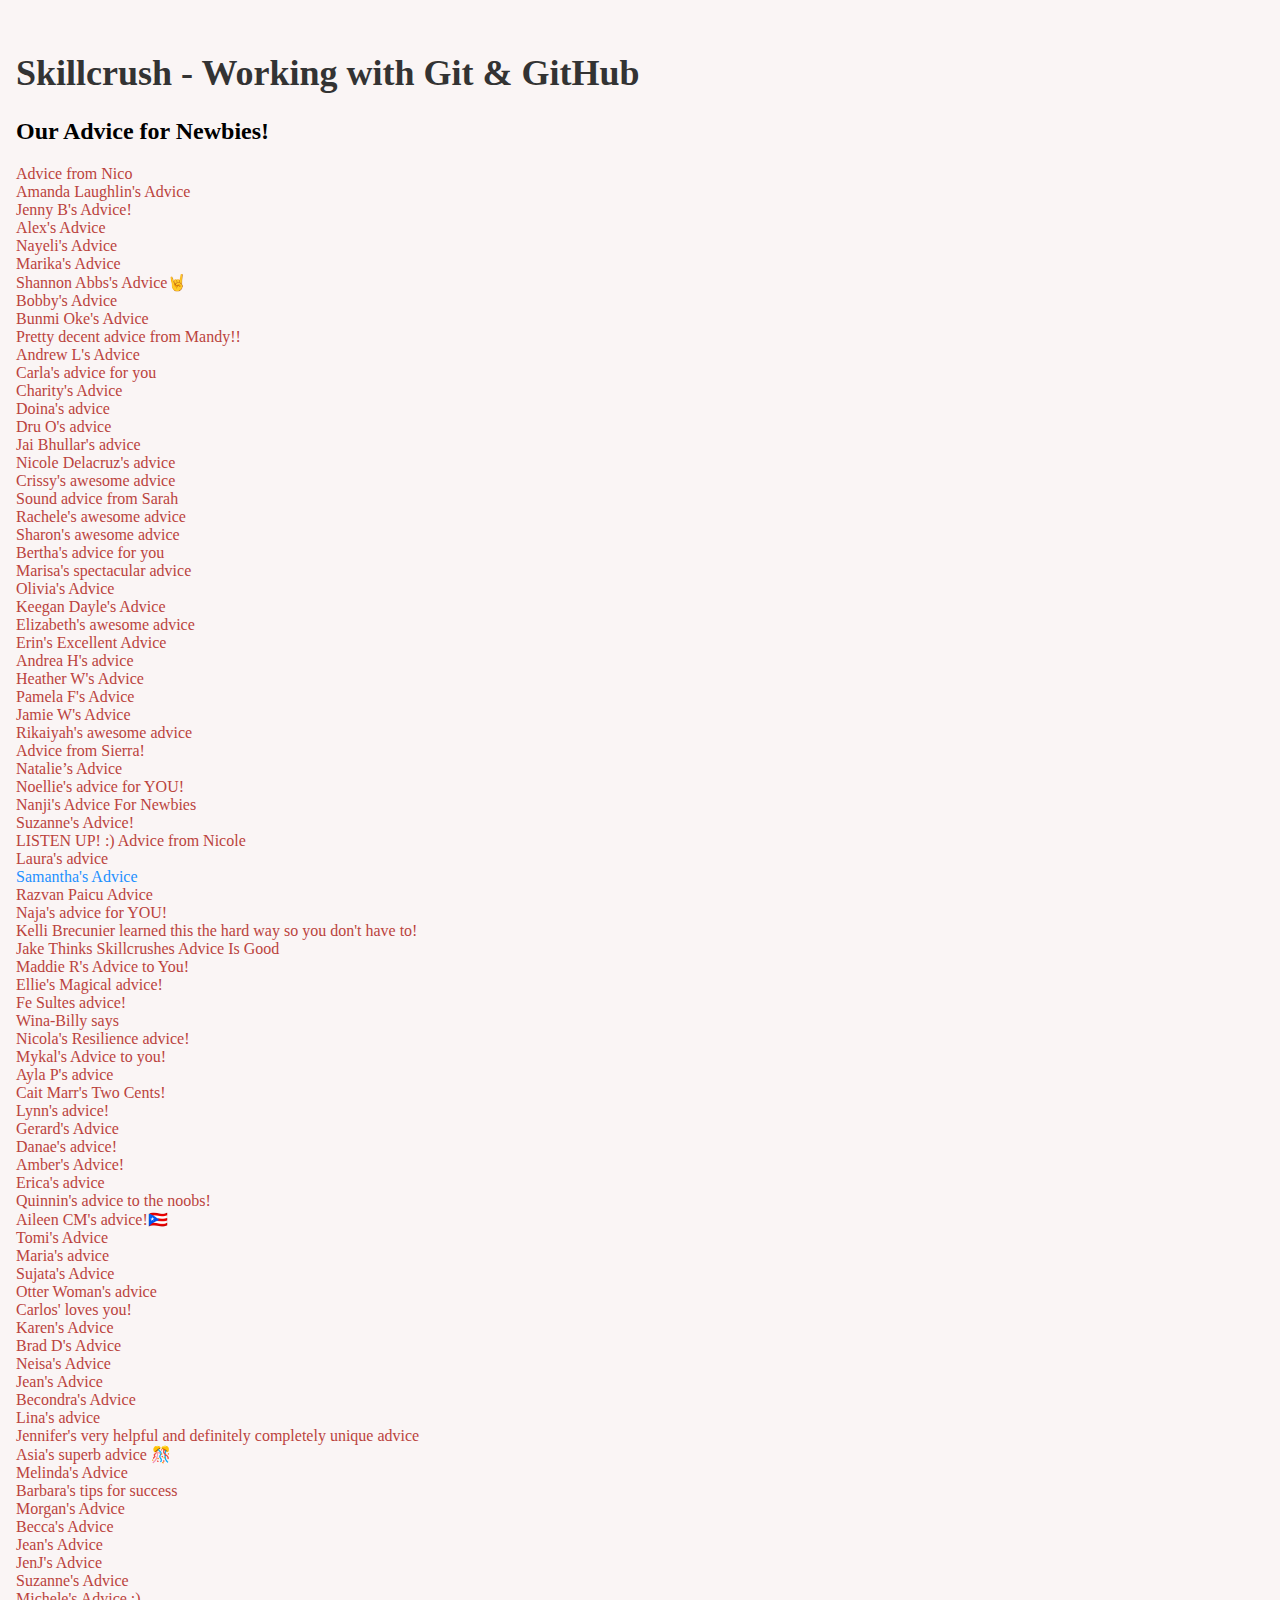
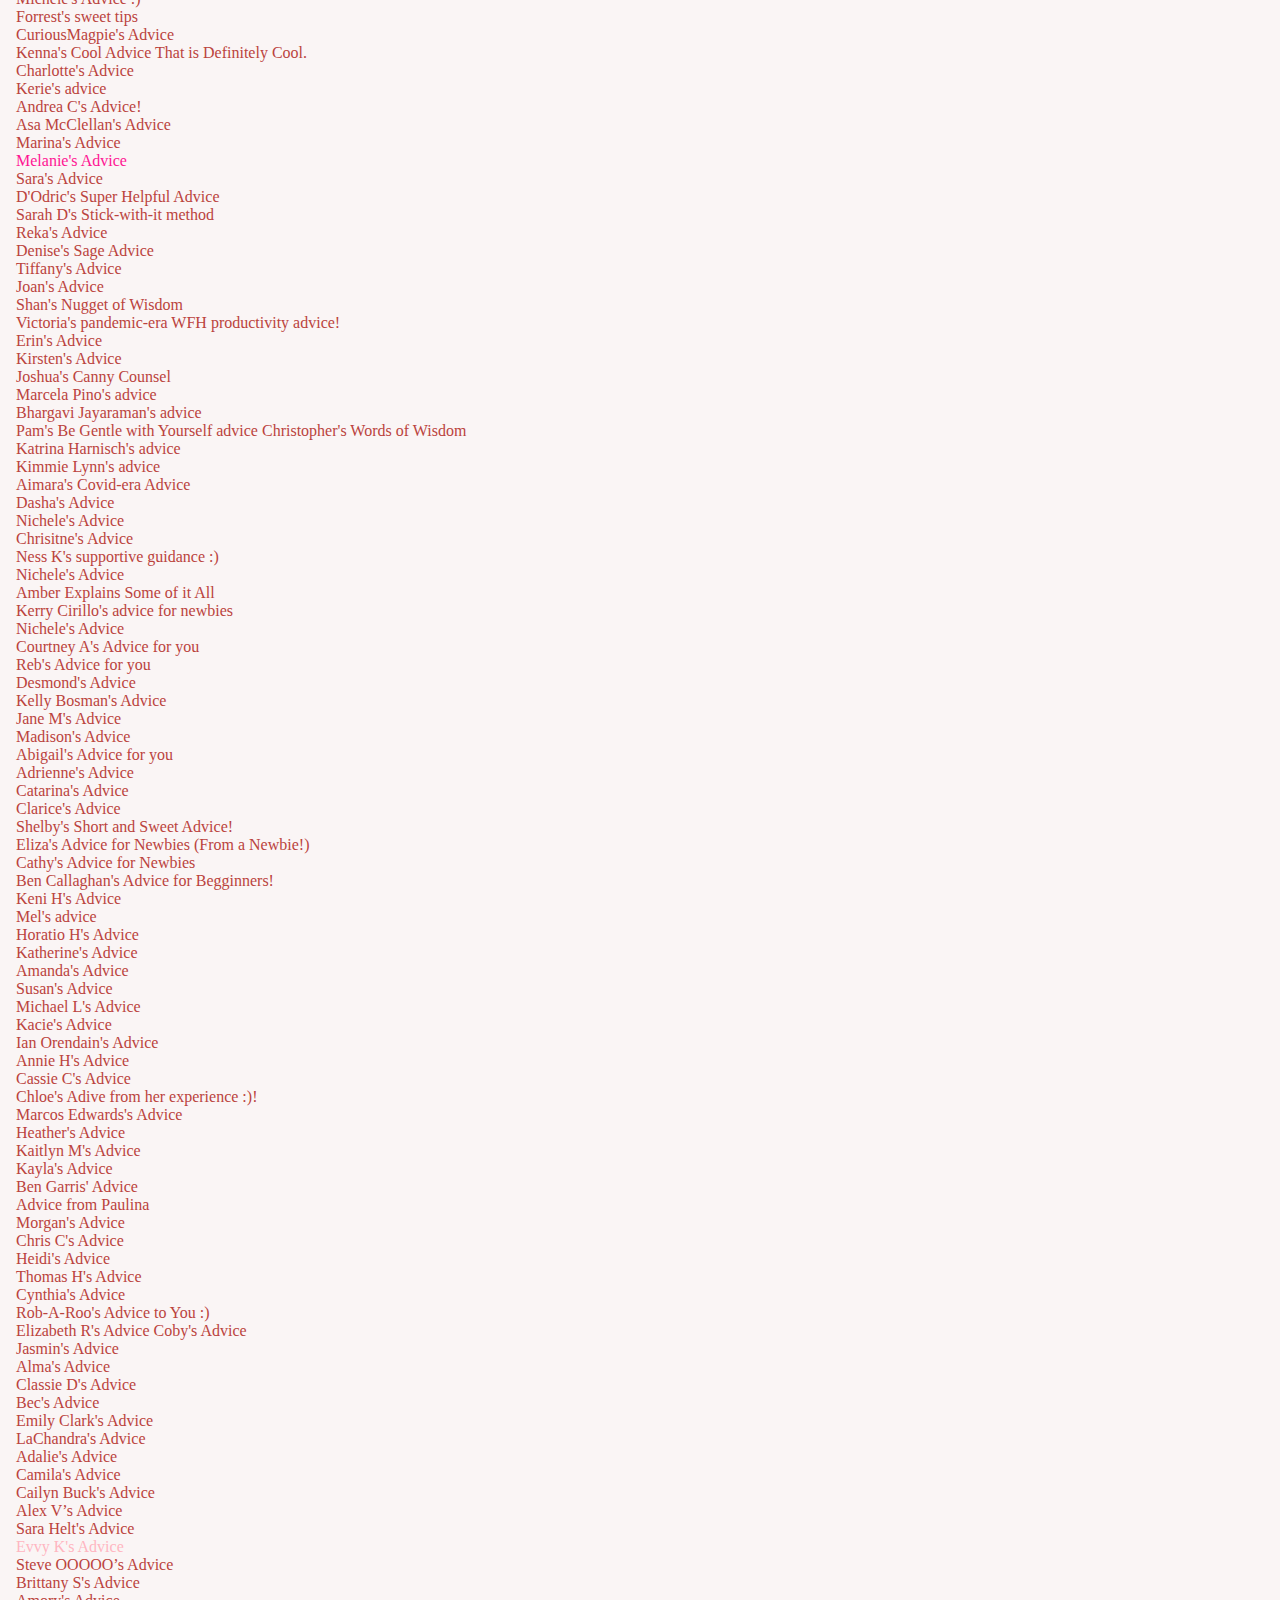
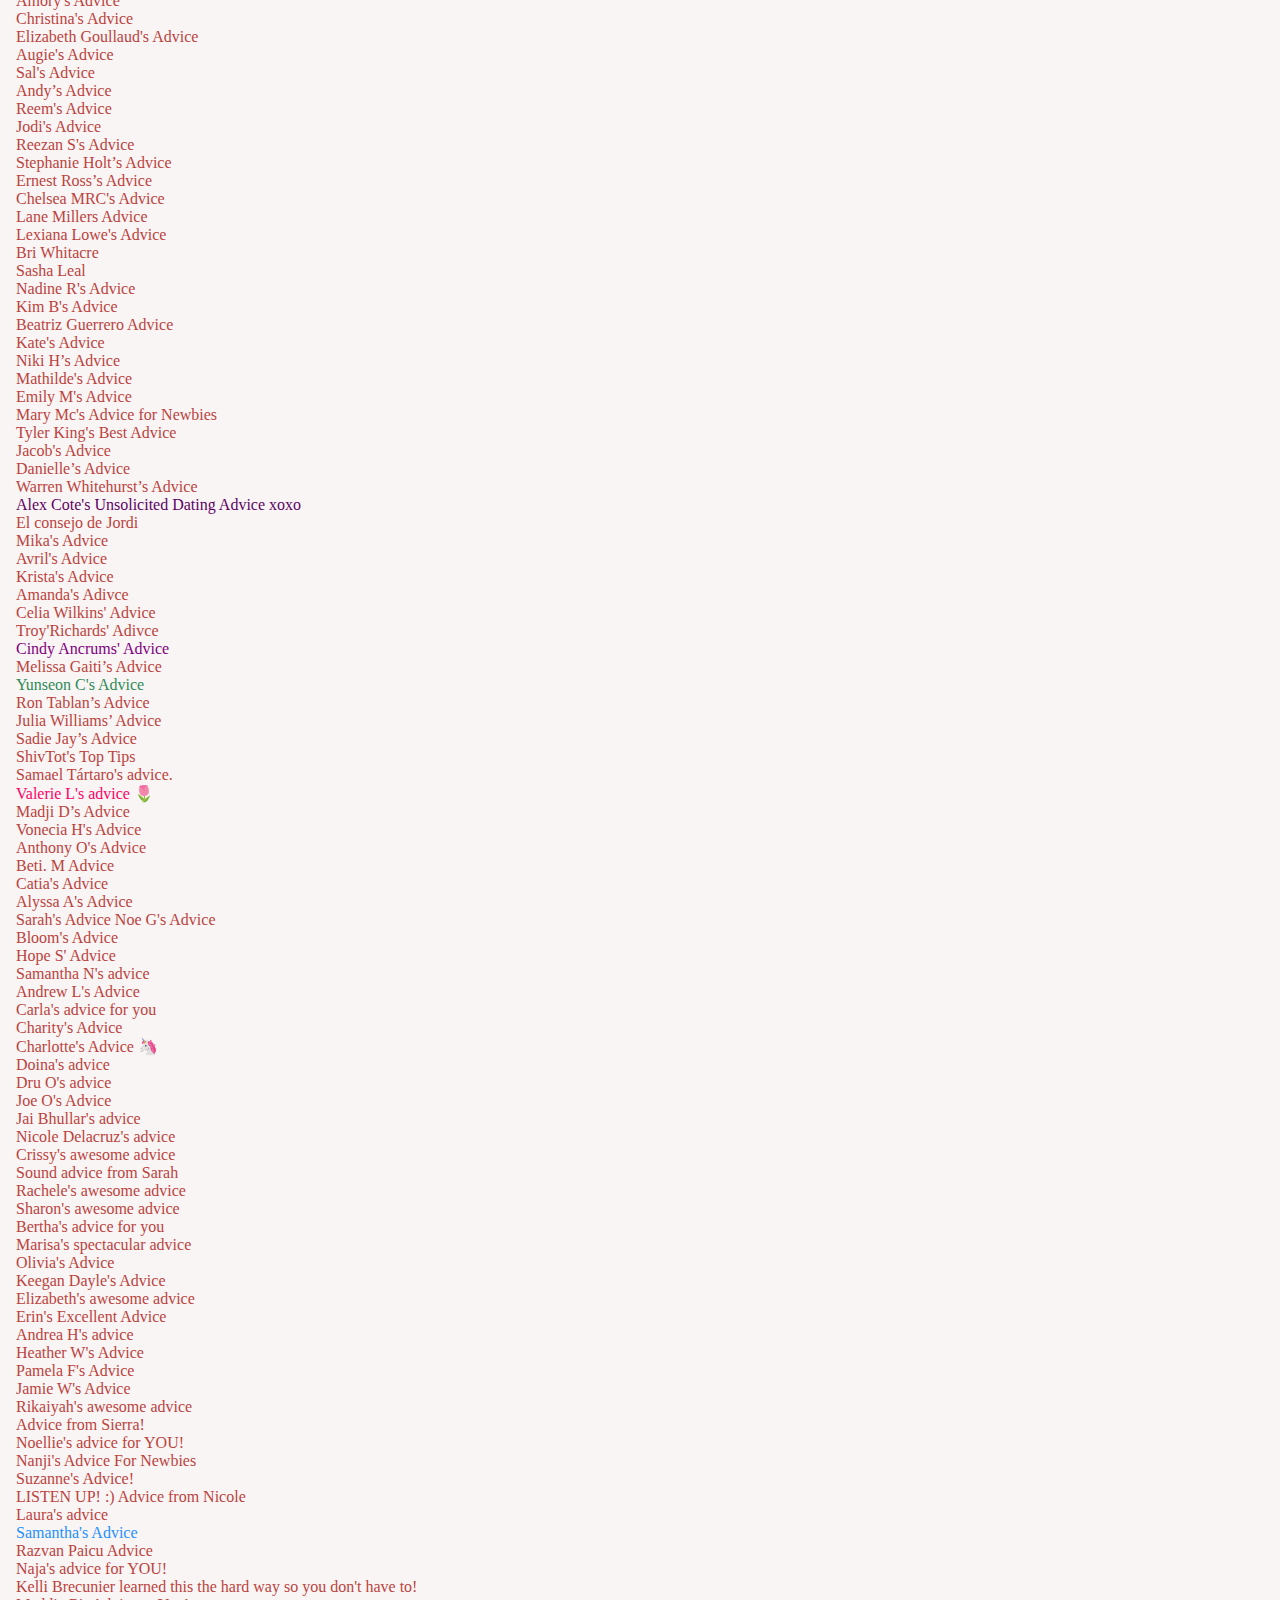
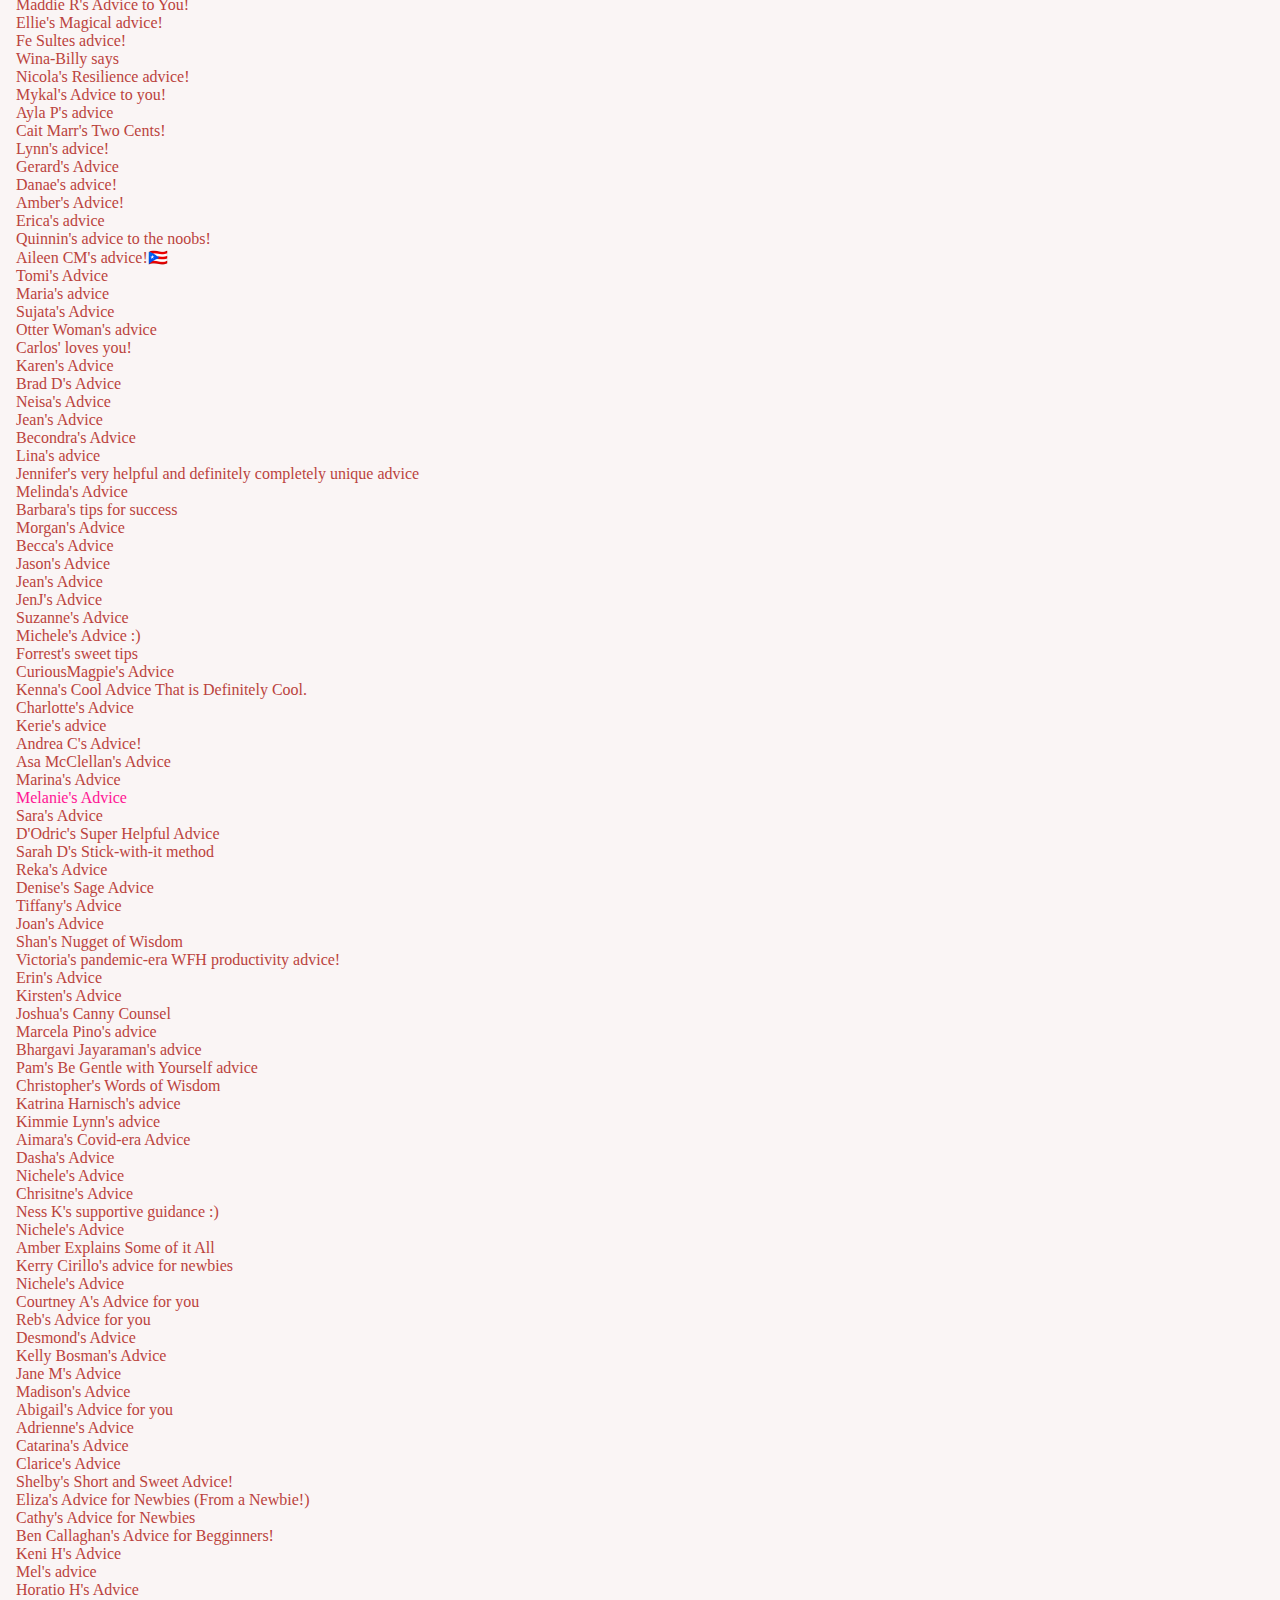
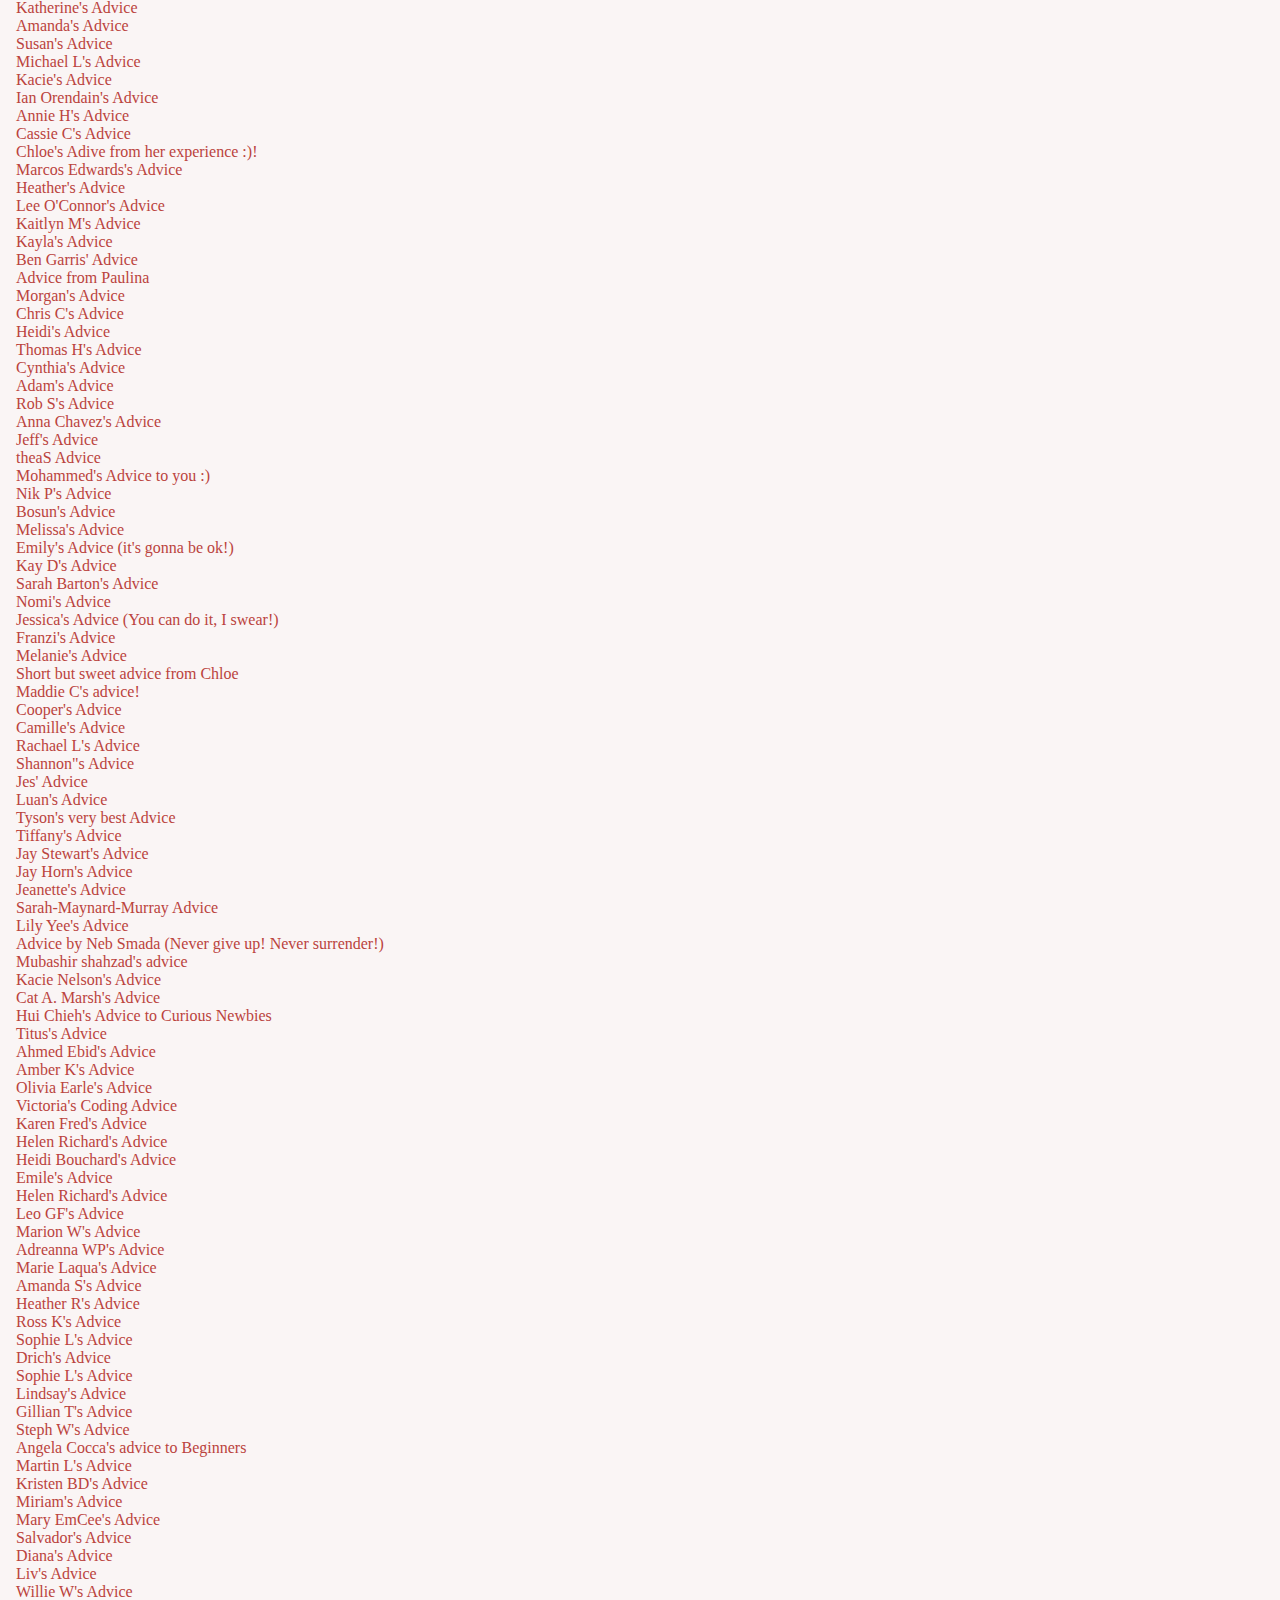
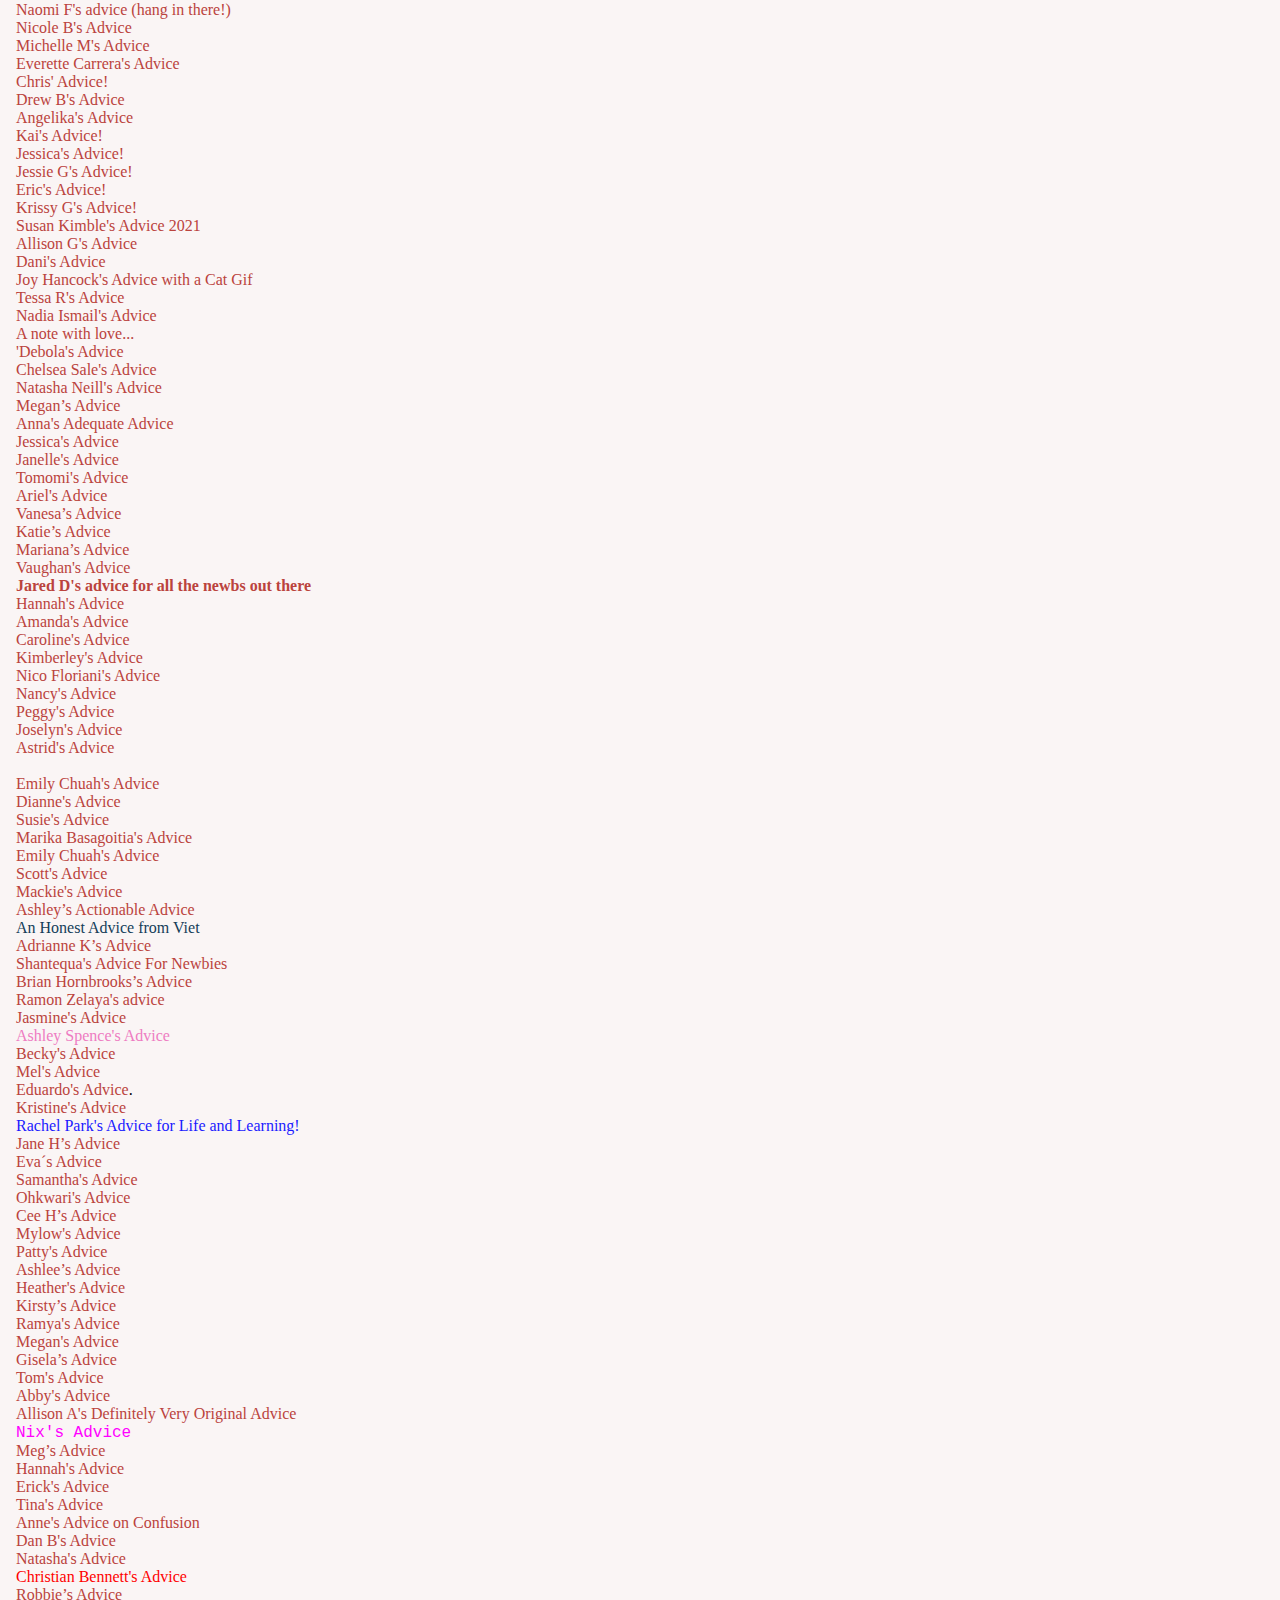
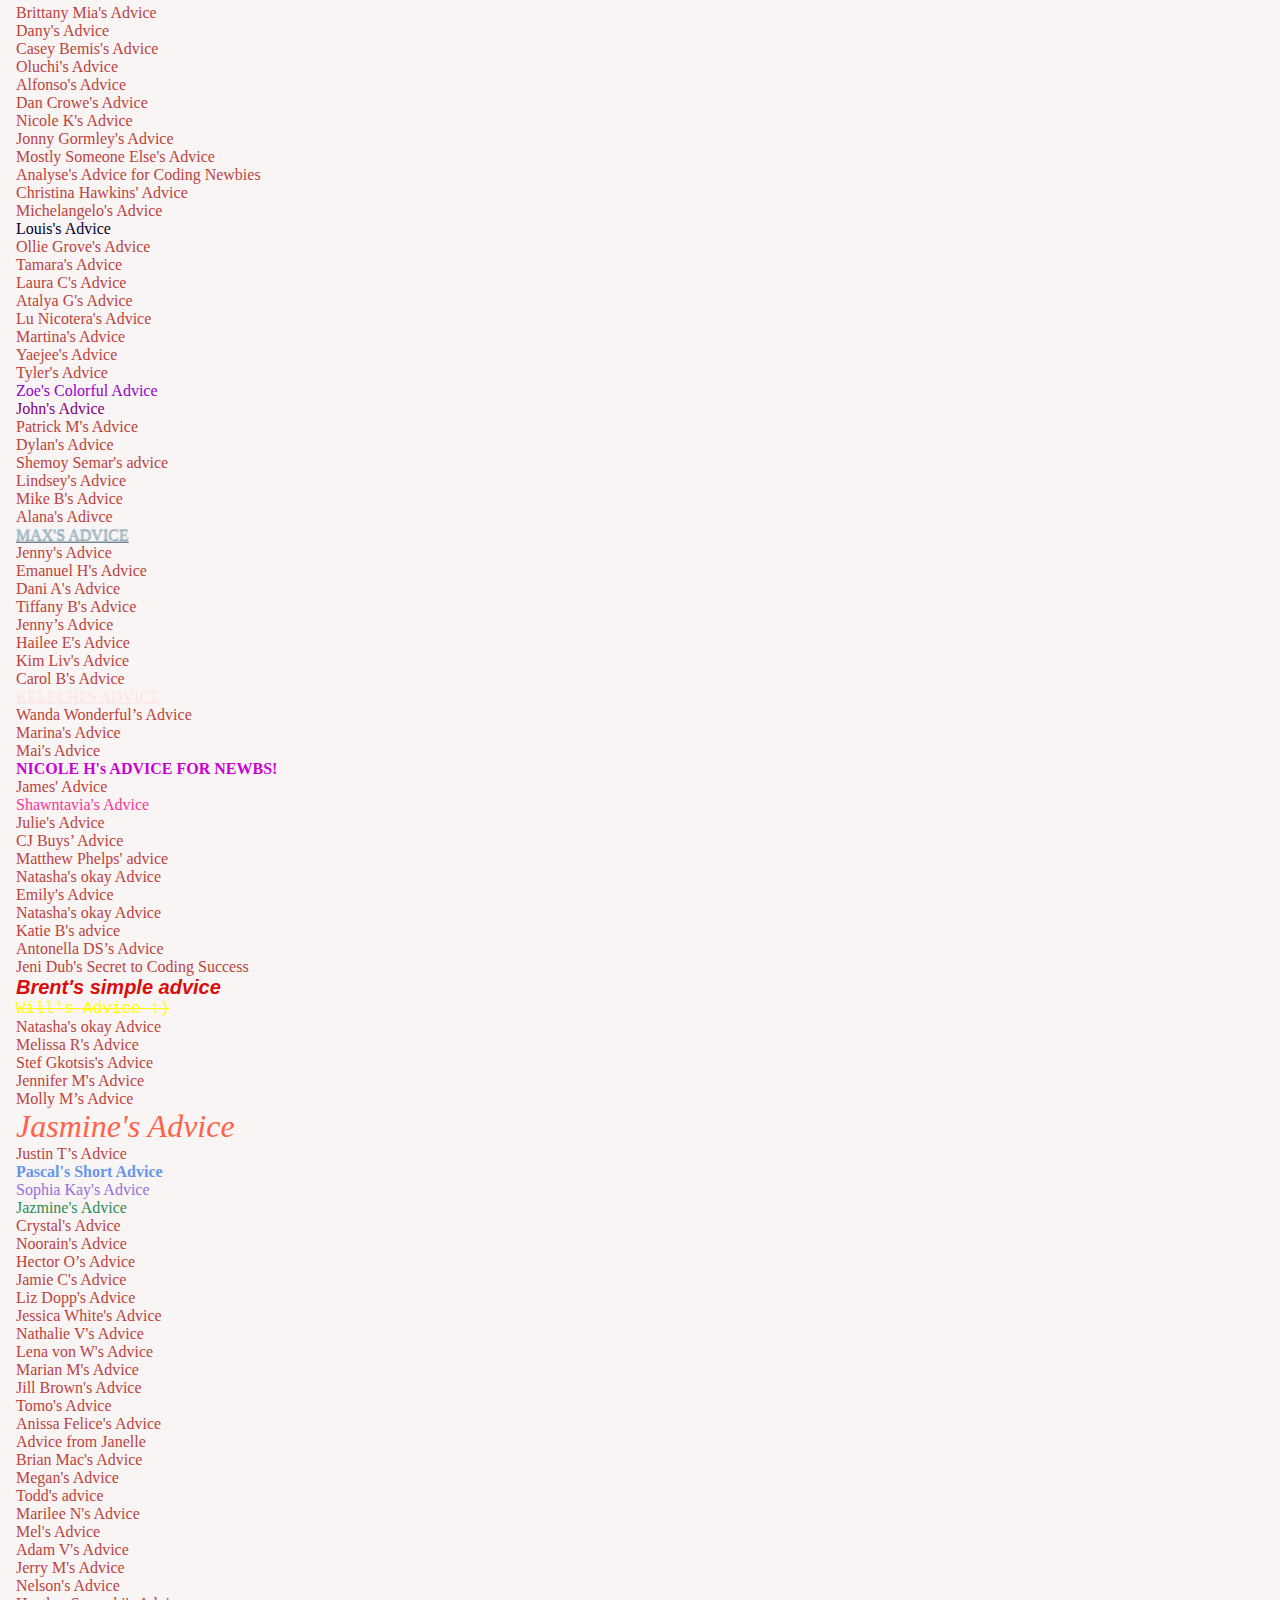
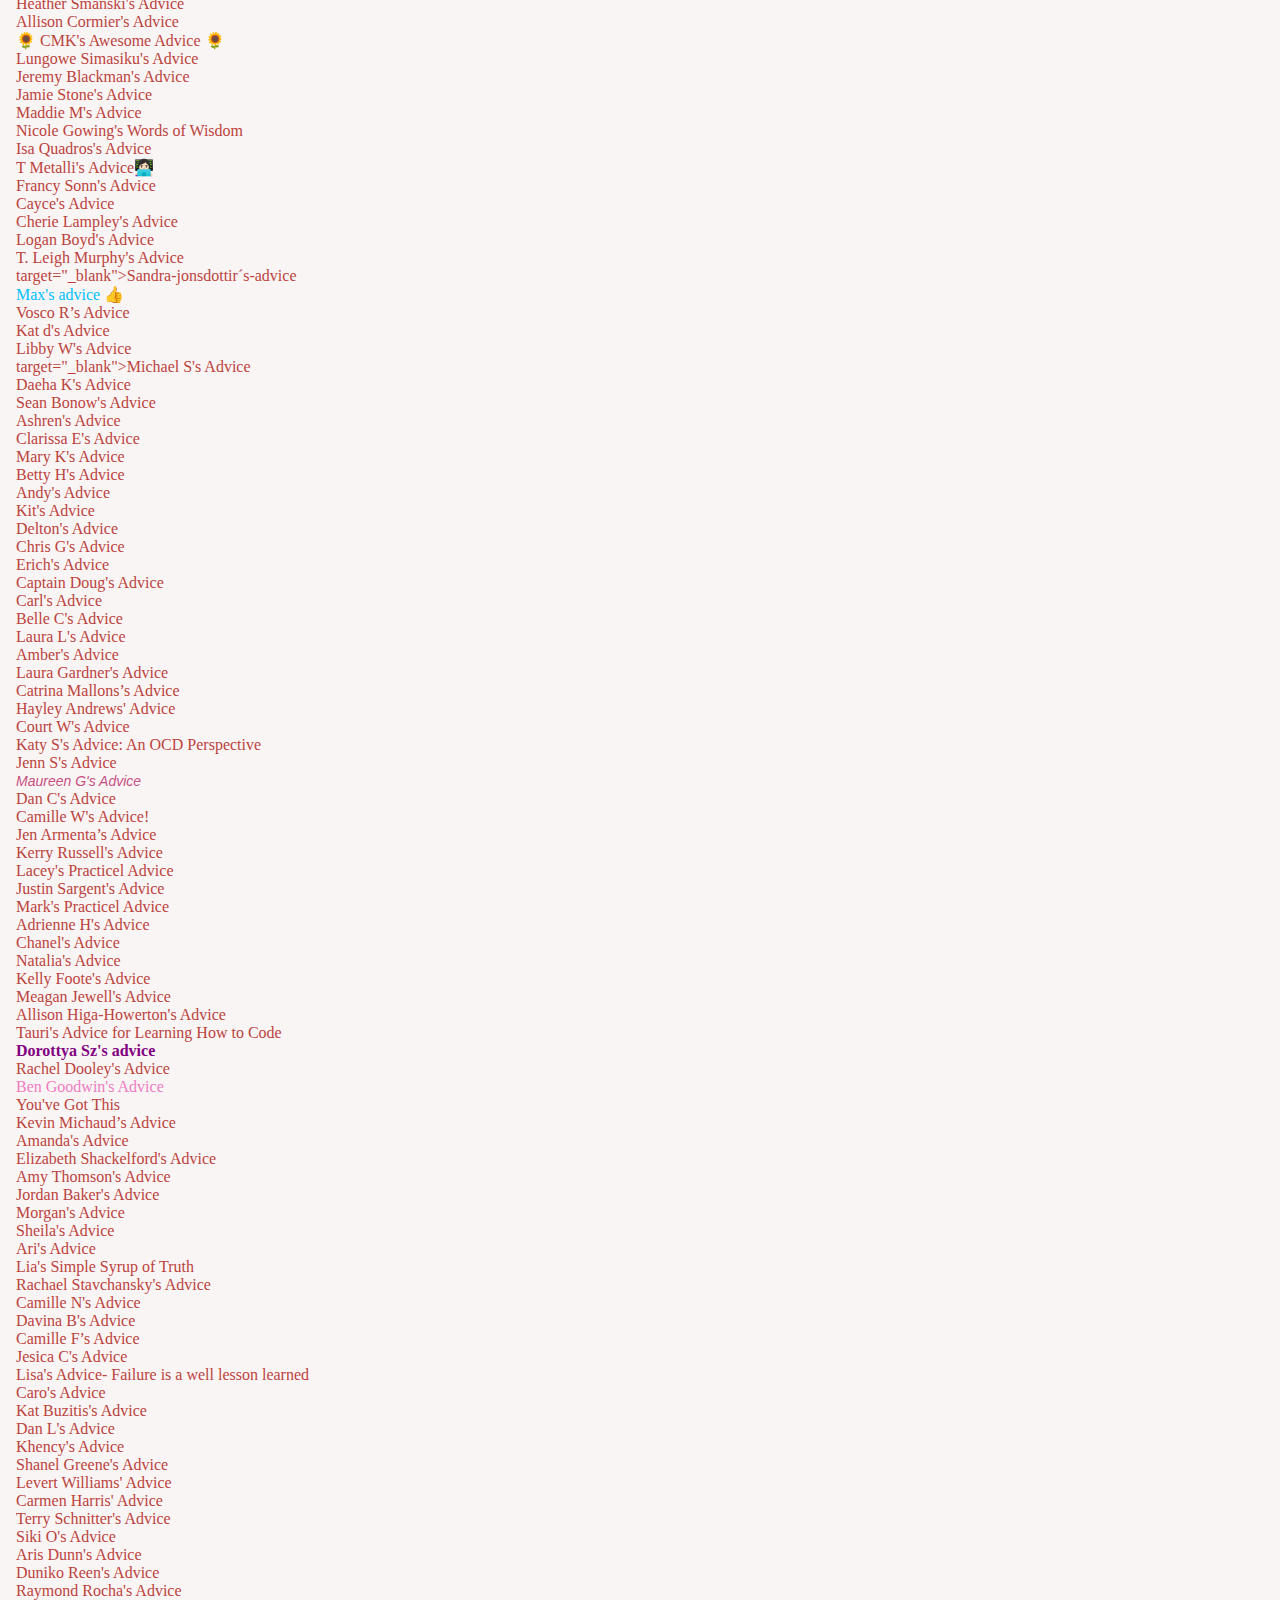
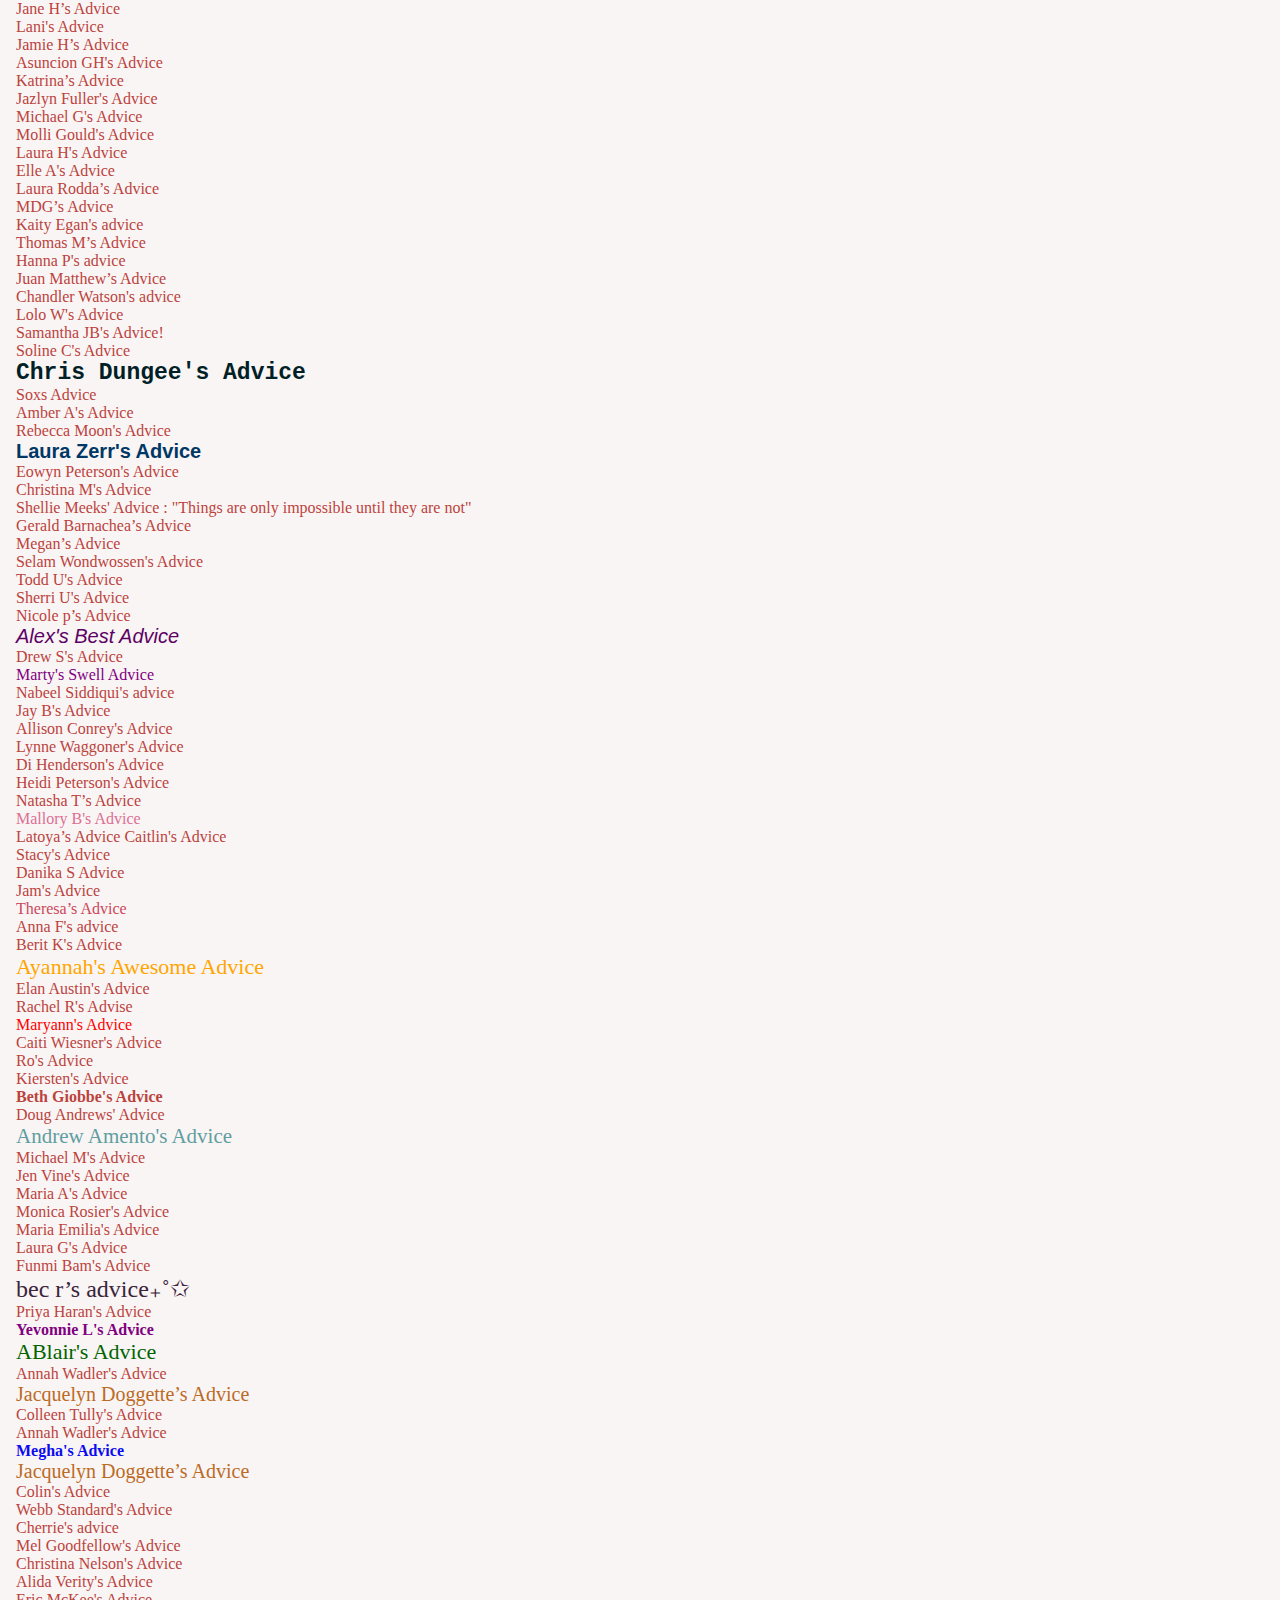
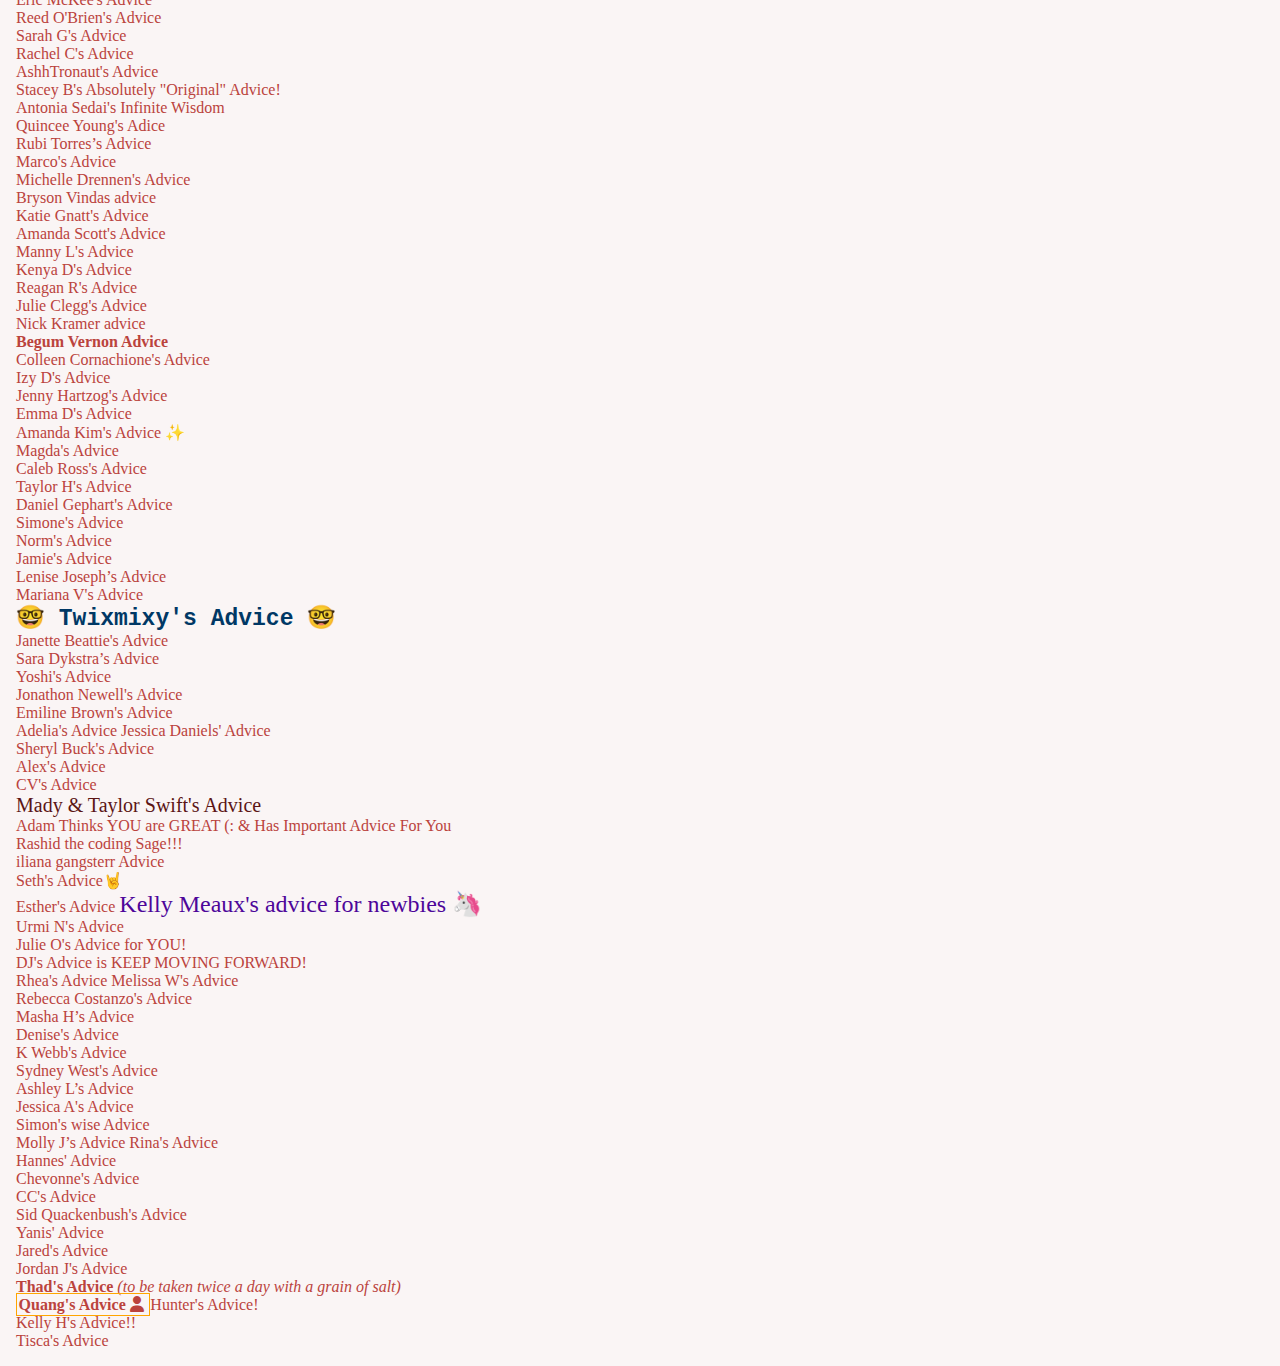
<file: index.html>
<!DOCTYPE html>
<html lang="en">

<head>
  <meta charset="utf-8">
  <link rel="stylesheet" type="text/css" href="css/main.css">
  <link rel="stylesheet" href="https://cdnjs.cloudflare.com/ajax/libs/font-awesome/6.2.1/css/all.min.css">
 
  <title>Skillcrush 105 - Advice For Newbies!</title>
</head>

<body>

  <header>
    <h1>Skillcrush - Working with Git & GitHub</h1>
    <h2>Our Advice for Newbies!</h2>
  </header>
  <section>
    <a href="advice/nico-floriani-advice.html" target="_blank">Advice from Nico</a><br>
    <a href=”advice/amanda-laughlin-advice.html” target="_blank">Amanda Laughlin's Advice</a><br>
    <a href="advice/jenny-buck-advice.html">Jenny B's Advice!</a><br>
    <a href="advice/alex-advice.html" target="_blank">Alex's Advice</a><br>
    <a href=”advice/nayeli-barraza-advice.html” target="blank"> Nayeli's Advice</a><br>
    <a href="advice/Marika-Kuprava-advice.html" target="blank"> Marika's Advice </a> <br>
    <a href="advice/shannon-abbs-advice.html" target="_blank">Shannon Abbs's Advice🤘 </a><br>
    <a href="advice/bobby-haugen-advice.html">Bobby's Advice</a><br>
    <a href="advice/bunmi-oke-advice.html" target="_blank">Bunmi Oke's Advice</a><br>
    <a href="advice/mandy-plaisance-advice.html" target="_blank">Pretty decent advice from Mandy!!</a><br>
    <a href="advice/andrew-low-advice.html" target="_blank">Andrew L's Advice</a><br>
    <a href="advice/carla-rolon-advice.html" target="_blank">Carla's advice for you</a><br>
    <a href="advice/charity-kern-advice.html" target="_blank">Charity's Advice</a><br>
    <a href="advice/doina-advice.html" target="_blank">Doina's advice</a><br>
    <a href="advice/dru-o-advice.html" target="_blank">Dru O's advice</a><br>
    <a href="advice/jai-bhullar-advice.html" target="_blank">Jai Bhullar's advice</a><br>
    <a href="advice/nicole-delacruz-advice.html" target="_blank">Nicole Delacruz's advice</a><br>
    <a href="advice/crissy-carlson-advice.html" target="_blank">Crissy's awesome advice</a><br>
    <a href="advice/sarah-a-advice.html" target="_blank">Sound advice from Sarah</a><br>
    <a href="advice/rachele-creedon-advice.html" target="_blank">Rachele's awesome advice</a><br>
    <a href="advice/sharon-s-advice.html" target="_blank">Sharon's awesome advice</a><br>
    <a href="advice/bertha-t-advice.html" target="_blank">Bertha's advice for you</a><br>
    <a href="advice/marisa-c-advice.html" target="_blank">Marisa's spectacular advice</a><br>
    <a href="advice/olivia-l-advice.html" target="_blank">Olivia's Advice</a><br>
    <a href="advice/keegan-dayle-advice.html" target="_blank">Keegan Dayle's Advice</a><br>
    <a href="advice/elizabeth-romig-advice.html" target="_blank">Elizabeth's awesome advice</a><br>
    <a href="advice/erin-brunet-advice.html" target="_blank">Erin's Excellent Advice</a><br>
    <a href="advice/andrea-huertas-advice.html" target="_blank"> Andrea H's advice</a><br>
    <a href="advice/heather-w-advice.html" target="_blank">Heather W's Advice</a><br>
    <a href="advice/pamela-f-advice.html" target="_blank">Pamela F's Advice</a><br>
    <a href="advice/jamie-winston-advice.html" target="_blank">Jamie W's Advice</a><br>
    <a href="advice/rikaiyah-winters-advice.html" target="_blank">Rikaiyah's awesome advice</a><br>
    <a href="advice/sierra-s-advice.html" target="_blank">Advice from Sierra!</a><br>
    <a href="advice/natalie-g-advice.html">Natalie’s Advice</a><br>
    <a href="advice/noellie-n-advice.html" target="_blank">Noellie's advice for YOU!</a><br>
    <a href="advice/nanji-patel-advice.html" target="_blank">Nanji's Advice For Newbies</a><br>
    <a href="advice/suzanne-mun-advice.html" target="_blank">Suzanne's Advice!</a><br>
    <a href="advice/nicole-s-advice.html" target="_blank">LISTEN UP! :) Advice from Nicole</a><br>
    <a href="advice/laura-markus-advice.html" target="_blank">Laura's advice</a><br>
    <a href="advice/samantha-l.html" target="_blank" style="color:dodgerblue"> Samantha's Advice</a><br>
    <a href="advice/razvan-paicu-advice.html" target="_blank">Razvan Paicu Advice</a><br>
    <a href="advice/naja-sol-advice.html" target="_blank">Naja's advice for YOU!</a><br>
    <a href="advice/kelli-brecunier-advice.html" target="_blank">Kelli Brecunier learned this the hard way so you
      don't have to!</a><br>
    <a href="advice/jake-mccaffray-advice.html" target="blank">Jake Thinks Skillcrushes Advice Is Good</a><br>
    <a href="advice/maddie-reiff-advice.html" target="_blank">Maddie R's Advice to You!</a><br>
    <a href="advice/ellie-solorio-advice.html" target="_blank">Ellie's Magical advice!</a><br>
    <a href="advice/fesultes-advice.html" target="_blank">Fe Sultes advice!</a><br>
    <a href="advice/wina-billy-advice.html" target="_blank">Wina-Billy says</a><br>
    <a href="advice/Nicola-Iannella-advice.html" target="_blank">Nicola's Resilience advice!</a><br>
    <a href="advice/mykal-smith-advice.html" target="_blank">Mykal's Advice to you!</a><br>
    <a href="advice/ayla-palacios-advice.html" target="_blank">Ayla P's advice</a><br>
    <a href="advice/cait-marr-advice.html" target="_blank">Cait Marr's Two Cents!</a><br>
    <a href="advice/lynn-advice.html" target="_blank">Lynn's advice!</a><br>
    <a href="advice/gerard-davis-advice.html" target="_blank">Gerard's Advice</a><br>
    <a href="advice/danae-cosijn-advice.html" target="_blank">Danae's advice!</a><br>
    <a href="advice/amber-leigh-advice.html" targeet="_blank">Amber's Advice!</a><br>
    <a href="advice/elynnschenk-advice.html" target="_blank">Erica's advice</a><br>
    <a href="advice/quinnin-evans-advice.html" target="blank">Quinnin's advice to the noobs!</a><br>
    <a href="advice/aileen-cm-advice.html">Aileen CM's advice!🇵🇷</a><br>
    <a href="advice/tomi-salami-advice.html" target="_blank">Tomi's Advice</a><br>
    <a href="advice/maria-segeda-shulakova-advice.html" target="_blank">Maria's advice</a><br>
    <a href="advice/sujata-luchmun-advice.html" target="_blank">Sujata's Advice</a><br>
    <a href="advice/otter-woman-advice.html" target="_blank">Otter Woman's advice</a><br>
    <a href="advice/carlos-agelvis-advice.html" target="_blank">Carlos' loves you!</a><br>
    <a href="advice/karen-advice.html" target="_blank">Karen's Advice</a><br>
    <a href="advice/brad-defauw-advice.html" target="_blank">Brad D's Advice</a><br>
    <a href="advice/neisa-b-advice.html" target="_blank">Neisa's Advice</a><br>
    <a href="advice/jean-benitez-advice.html" target="_blank">Jean's Advice</a><br>
    <a href="advice/becondra-advice.html" target="blank"> Becondra's Advice</a><br>
    <a href="advice/lina-cardenas-advice.html" target="_blank">Lina's advice</a><br>
    <a href="advice/jennifer-brunker-advice.html" target="_blank">Jennifer's very helpful and definitely completely
      unique advice</a><br>
    <a href="advice/asia-yd-advice.html" target="_blank">Asia's superb advice 🎊</a><br>
    <a href="advice/melinda-spruce-advice.html" target="_blank">Melinda's Advice</a><br>
    <a href="advice/barbara-pattin-advice.html" target="_blank">Barbara's tips for success</a><br>
    <a href="advice/morgan-kennedy-advice.html" target="_blank">Morgan's Advice</a><br>
    <a href="advice/becca-brunner-advice.html" target="_blank">Becca's Advice</a><br>
    <a href="advice/jean-benitez-advice.html" target="_blank">Jean's Advice</a><br>
    <a href="advice/jen-j-advice.html" target="_blank">JenJ's Advice</a> <br>
    <a href="advice/suzanne-pach-advice.html" target="_blank">Suzanne's Advice</a><br>
    <a href="advice/michele-h-advice.html" target="_blank">Michele's Advice :)</a><br>
    <a href="advice/forrest-morgan-advice.html" target="_blank">Forrest's sweet tips</a><br>
    <a href="advice/CuriousMagpie-advice.html" target="_blank">CuriousMagpie's Advice</a><br>
    <a href="advice/kenna-bramble-advice.html" target="_blank">Kenna's Cool Advice That is Definitely Cool.</a><br>
    <a href="advice/CR-Kelly-advice.html" target="_blank">Charlotte's Advice</a><br />
    <a href="advice/kerie-london-advice.html" target="blank">Kerie's advice</a><br>
    <a href="advice/andrea-cuevas-advice.html" target="_blank"> Andrea C's Advice! </a><br>
    <a href="advice/asa-mcclellan-advice.html" target="_blank">Asa McClellan's Advice</a><br />
    <a href="advice/marina-saito-advice.html" target="_blank">Marina's Advice</a><br>
    <a href="advice/melanie-nlee-advice.html" target="_blank" style="color:deeppink"> Melanie's Advice </a><br>
    <a href="advice/sara-h-advice.html" target="_blank">Sara's Advice</a><br>
    <a href="advice/dodric-sykes-advice.html" target="_blank"> D'Odric's Super Helpful Advice</a><br>
    <a href="advice/sarah-d-advice.html" target="_blank">Sarah D's Stick-with-it method</a><br>
    <a href="advice/reka-w-advice.html" target="_blank">Reka's Advice</a><br>
    <a href="advice/Denise-Lanay-advice.html" target="blank">Denise's Sage Advice</a><br>
    <a href="advice/tiffany-amani-advice.html" target="blank">Tiffany's Advice</a><br>
    <a href="advice/joan-fowler-advice.html" target="blank">Joan's Advice</a><br>
    <a href="advice/shan-grierson-advice.html" target="blank">Shan's Nugget of Wisdom</a><br>
    <a href="advice/victoria-farr-advice.html" target="blank">Victoria's pandemic-era WFH productivity advice!</a><br>
    <a href="advice/erin-adams-advice.html" target="blank">Erin's Advice</a><br>
    <a href="advice/kirsten-k-advice.html" target="blank">Kirsten's Advice</a><br>
    <a href="advice/joshua-hawkins-advice.html" target="blank">Joshua's Canny Counsel</a><br>
    <a href="advice/marcela-pino-advice.html" target="_blank">Marcela Pino's advice</a><br>
    <a href="advice/Bhargavi-Jayaraman-advice.html" target="_blank">Bhargavi Jayaraman's advice</a><br>
    <a href="advice/pam-r-advice.html" target="_blank">Pam's Be Gentle with Yourself advice</a>
    <a href="advice/chris-epps-advice.html" target="_blank">Christopher's Words of Wisdom</a><br>
    <a href="advice/katrina-harnisch-advice.html" target="_blank">Katrina Harnisch's advice</a><br>
    <a href="advice/jai-bhullar-advice.html" target="_blank">Kimmie Lynn's advice</a><br>
    <a href="advice/aimara-garcia-advice.html" target="_blank">Aimara's Covid-era Advice</a><br>
    <a href="advice/dasha-dulina-advice.html" target="_blank">Dasha's Advice</a><br>
    <a href="advice/niche-woods-advice.html" target="_blank">Nichele's Advice</a><br>
    <a href="advice/christine-ramsey-advice.html" target="_blank">Chrisitne's Advice</a><br>
    <a href="advice/ness-kiran-advice.html" target="_blank">Ness K's supportive guidance :)</a><br>
    <a href="advice/niche-woods-advice.html" target="_blank">Nichele's Advice</a><br>
    <a href="advice/amber-lehua-advice.html" target="_blank">Amber Explains Some of it All</a><br>
    <a href="advice/kerry-cirillo-advice.html" target="_blank">Kerry Cirillo's advice for newbies</a><br>
    <a href="advice/niche-woods-advice.html" target="_blank">Nichele's Advice</a><br>
    <a href="advice/courtney-aallen-advice.html" target="_blank">Courtney A's Advice for you</a><br>
    <a href="advice/rebecca-s-morris-advice.html" target="_blank">Reb's Advice for you</a><br>
    <a href="advice/desmond-curry-advice.html" target="_blank">Desmond's Advice</a><br>
    <a href="advice/kelly-bosman-advice.html" target="_blank">Kelly Bosman's Advice</a><br>
    <a href="advice/jane-molphy-advice.html" target="_blank">Jane M's Advice</a><br>
    <a href="advice/madison-scheps-advice.html" target="_blank">Madison's Advice</a><br>
    <a href="advice/abigail-carey-advice.html" target="_blank">Abigail's Advice for you</a><br>
    <a href="advice/adrienne-burn-advice.html" target="_blank">Adrienne's Advice</a><br>
    <a href="advice/catarina-monge-advice.html" target="_blank">Catarina's Advice</a><br>
    <a href="advice/clarice-r-advice.html" target="_blank">Clarice's Advice</a><br>
    <a href="advice/shelby-coyle-advice.html" target="_blank">Shelby's Short and Sweet Advice!</a><br>
    <a href="advice/eliza-b-advice.html" target="_blank">Eliza's Advice for Newbies (From a Newbie!)</a><br>
    <a href="advice/cathy-smith-advice.html" target="_blank">Cathy's Advice for Newbies</a><br>
    <a href="advice/ben-callaghan-advice.html" target="_blank">Ben Callaghan's Advice for Begginners!</a><br>
    <a href="advice/keni-hurst-advice.html" target="_blank">Keni H's Advice</a><br>
    <a href="advice/mel-richard-advice.html" target="_blank"> Mel's advice</a><br>
    <a href="advice/horatio-hanley-advice.html" target="_blank">Horatio H's Advice</a><br>
    <a href="advice/katherine-kocen-advice.html" target="_blank">Katherine's Advice</a><br>
    <a href="advice/amanda-chavis-advice.html" target="_blank">Amanda's Advice</a><br>
    <a href="advice/susan-g-advice.html" target="_blank">Susan's Advice</a><br>
    <a href="advice/michael-lukens-advice.html" target="_blank"> Michael L's Advice</a><br>
    <a href="advice/kacie-gavinchuk-advice.html" target="_blank">Kacie's Advice</a><br>
    <a href="advice/ian-orendain-advice.html" target="_blank">Ian Orendain's Advice</a><br>
    <a href="advice/annie-heath-advice.html" target="_blank">Annie H's Advice</a><br>
    <a href="advice/cassie-chan-advice.html" target="_blank">Cassie C's Advice</a><br>
    <a href="advice/chloe-c2-advice.html" target="_blank">Chloe's Adive from her experience :)!</a><br>
    <a href="advice/marcos-edwards-advice.html" target="_blank">Marcos Edwards's Advice</a><br>
    <a href="advice/heather-brien-advice.html" target="_blank">Heather's Advice</a><br>
    <a href="advice/kaitlyn-marino-advice.html" target="_blank">Kaitlyn M's Advice</a><br>
    <a href="advice/kayla-duarte-advice.html" target="_blank">Kayla's Advice</a><br>
    <a href="advice/ben-garris-advice.html" target="_blank">Ben Garris' Advice</a><br>
    <a href="advice/paulina-edmond-advice.html" target="_blank">Advice from Paulina</a><br>
    <a href="advice/morgan-wooster-advice.html" target="_blank">Morgan's Advice</a><br>
    <a href="advice/chris-cirigliano-advice.html" target="_blank">Chris C's Advice</a><br>
    <a href="advice/heidi-fryzell-advice.html" target="_blank">Heidi's Advice</a><br>
    <a href="advice/thomas-hurrie-advice.html" target="_blank">Thomas H's Advice</a><br>
    <a href="advice/cynthia-sierra-advice.html" target="_blank">Cynthia's Advice</a><br>
    <a href="advice/rob-schuster-advice.html" target="_blank">Rob-A-Roo's Advice to You :)</a></br>
    <a href="advice/elizabeth-roberts-advice.html">Elizabeth R's Advice</a>
    <a href="advice/coby-kalter-advice.html">Coby's Advice</a><br>
    <a href="advice/Jasmin-Robertson-advice.html">Jasmin's Advice</a><br>
    <a href="advice/Alma-VanD-Advice.html">Alma's Advice</a><br>
    <a href="advice/classie-davidson-advice.html">Classie D's Advice</a><br>
    <a href="advice/rebecca-small-advice.html">Bec's Advice</a><br>
    <a href="advice/emily-clark-advice.html">Emily Clark's Advice</a><br>
    <a href="advice/lachandra-gerring-advice.html">LaChandra's Advice</a><br>
    <a href="advice/adalie-schroter-advice.html">Adalie's Advice</a><br>
    <a href="advice/camila-gallegos-advice.html">Camila's Advice</a><br>
    <a href="advice/cailyn-buck-advice.html">Cailyn Buck's Advice</a><br>
    <a href="advice/alex-v-advice.html" target="_blank">Alex V’s Advice</a><br>
    <a href="advice/sara-helt-advice.html" target="_blank">Sara Helt's Advice</a><br>
    <a href="advice/EvvyK-Advice.html" target="_blank"
      style="color:lightpink; background-color: #faf5f5; transition: backgroundColor 1s ease-out 0s;"
      onMouseOver="this.style.backgroundColor='#558C78'" onMouseOut="this.style.backgroundColor='#faf5f5'">Evvy K's
      Advice</a><br>
    <a href="advice/steven-advice.html">Steve OOOOO’s Advice</a><br>
    <a href="advice/brittany-snyder-advice.html">Brittany S's Advice</a><br>
    <a href="advice/amory-chambers-advice.html">Amory's Advice</a><br>
    <a href="advice/christina-dixon-advice.html">Christina's Advice</a><br>
    <a href="advice/elizabeth-goullaud-advice.html">Elizabeth Goullaud's Advice</a><br>
    <a href="advice/agustin-hernandez-advice.html" target="_blank">Augie's Advice</a><br>
    <a href="advice/sal-alcantar-advice.html">Sal's Advice</a><br>
    <a href="advice/andy-watson-advice.html">Andy’s Advice</a><br>
    <a href="advice/Reem-Skill-advice.html">Reem's Advice</a><br>
    <a href="advice/jodi-v-advice.html"> Jodi's Advice</a><br>
    <a href="advice/reezan-smith-advice.html">Reezan S's Advice</a><br>
    <a href="advice/stephanie-holt-advice.html">Stephanie Holt’s Advice</a><br>
    <a href="advice/ernest-ross-advice.html">Ernest Ross’s Advice</a><br>
    <a href="advice/chelsea-mrc-advice.html" target="blank">Chelsea MRC's Advice</a><br>
    <a href="advice/lane-miller-advice.html"> Lane Millers Advice</a><br>
    <a href="advice/lexiana-lowe-advice.html">Lexiana Lowe's Advice</a><br>
    <a href="advice/bri-whitacre-advice.html" target="blank">Bri Whitacre</a><br>
    <a href="advice/sasha-leal-advice.html" target="blank">Sasha Leal</a><br>
    <a href="advice/nadine-rodriguez-advice.html">Nadine R's Advice</a><br>
    <a href="advice/kim-b-advice.html" target="blank">Kim B's Advice</a><br>
    <a href="advice/beatriz-guerrero-advice.html">Beatriz Guerrero Advice</a><br>
    <a href="advice/kate-keefer-advice.html" target="blank">Kate's Advice</a><br>
    <a href="advice/niki-h-advice.html" target="blank">Niki H’s Advice</a><br>
    <a href="advice/mathilde-humeau-advice.html" target="blank">Mathilde's Advice</a><br>
    <a href="advice/emily-morin-advice.html" target="blank">Emily M's Advice</a><br>
    <a href="advice/mary-mc-advice.html" target="blank">Mary Mc's Advice for Newbies</a><br>
    <a href="advice/tyler-king-advice.html" target="blank">Tyler King's Best Advice</a><br>
    <a href="advice/jacob-thomas-advice.html" target="_blank">Jacob's Advice</a><br>
    <a href="advice/danielle-sadler-advice.html" target="_blank">Danielle’s Advice</a><br>
    <a href="advice/warren-whitehurst-advice.html" target="_blank">Warren Whitehurst’s Advice</a><br>
    <a href="advice/alex-cote-advice.html" target="_blank" style="color:#5c0264"> Alex Cote's Unsolicited Dating Advice
      xoxo</a><br>
    <a href="advice/jordi-brunet-espuela.html" target="_blank">El consejo de Jordi</a><br>
    <a href="advice/mika-turner-advice.html" target="blank">Mika's Advice</a><br>
    <a href="advice/avril-turvey-advice.html" target="blank">Avril's Advice</a><br>
    <a href="advice/krista-hughes-advice.html" target="blank">Krista's Advice</a><br>
    <a href="advice/amanda-cheung-advice.html" target="_blank"> Amanda's Adivce</a><br>
    <a href="advice/cw-advice.html" target="_blank">Celia Wilkins' Advice</a><br>
    <a href="advice/troy-richards-advice.html" target="_blank"> Troy'Richards' Adivce</a><br>
    <a href="advice/cindy-ancrum-advice.html" target="_blank" style="color: purple;">Cindy Ancrums' Advice</a><br>
    <a href="advice/melissa-gaiti-advice.html" target="_blank">Melissa Gaiti’s Advice</a><br>
    <a href="advice/yunseon-choi-advice.html" target="_blank" style="color: seagreen;">Yunseon C's Advice</a><br>
    <a href="advice/ron-tablan-advice.html" target="_blank">Ron Tablan’s Advice</a><br>
    <a href="advice/julia-williams-advice.html" target="_blank">Julia Williams’ Advice</a><br>
    <a href="advice/sadie-jay-advice.html" target="_blank">Sadie Jay’s Advice</a><br>
    <a href="advice/shiv-tot-advice.html" target="_blank">ShivTot's Top Tips</a><br>
    <a href="advice/DevCode666.html" target="_blank">Samael Tártaro's advice.</a><br>
    <a href="advice/val-ls-advice.html" target="_blank" style="color: #ff0066">Valerie L's advice &#127799;</a><br>
    <a href="advice/madji-diaw-advice.html" target="_blank">Madji D’s Advice</a><br>
    <a href="advice/vonecia-holbert-advice.html" target="_blank">Vonecia H's Advice</a><br>
    <a href="advice/anthony-ortega-advice.html" target="_blank">Anthony O's Advice</a><br>
    <a href="advice/beti-messele-advice.html" target="_blank">Beti. M Advice</a><br>
    <a href="advice/catia-lun-advice.html" target="_blank">Catia's Advice</a> <br>
    <a href="advice/alyssa-a-advice.html" target="_blank">Alyssa A's Advice</a><br>
    <a href="advice/sarah-garcia-advice.html" target="blank">Sarah's Advice</a>
    <a href="advice/noe-gonzalez-advice.html" target="_blank">Noe G's Advice</a><br>
    <a href="advice/bloom-advice.html" target="_blank">Bloom's Advice</a><br>
    <a href="advice/hope-snodgrass-advice.html" target="_blank">Hope S' Advice</a><br>
    <a href="advice/samantha-n.html" target="_blank">Samantha N's advice</a><br>
    <a href="advice/andrew-low-advice.html" target="_blank">Andrew L's Advice</a><br>
    <a href="advice/carla-rolon-advice.html" target="_blank">Carla's advice for you</a><br>
    <a href="advice/charity-kern-advice.html" target="_blank">Charity's Advice</a><br>
    <a href="advice/charlotte-soumeillan-advice.html" target="_blank">Charlotte's Advice &#x1F984;</a> <br />
    <a href="advice/doina-advice.html" target="_blank">Doina's advice</a><br>
    <a href="advice/dru-o-advice.html" target="_blank">Dru O's advice</a><br>
    <a href="advice/joe-oliveri-advice.html" target="_blank">Joe O's Advice</a><br>
    <a href="advice/jai-bhullar-advice.html" target="_blank">Jai Bhullar's advice</a><br>
    <a href="advice/nicole-delacruz-advice.html" target="_blank">Nicole Delacruz's advice</a><br>
    <a href="advice/crissy-carlson-advice.html" target="_blank">Crissy's awesome advice</a><br>
    <a href="advice/sarah-a-advice.html" target="_blank">Sound advice from Sarah</a><br>
    <a href="advice/rachele-creedon-advice.html" target="_blank">Rachele's awesome advice</a><br>
    <a href="advice/sharon-s-advice.html" target="_blank">Sharon's awesome advice</a><br>
    <a href="advice/bertha-t-advice.html" target="_blank">Bertha's advice for you</a><br>
    <a href="advice/marisa-c-advice.html" target="_blank">Marisa's spectacular advice</a><br>
    <a href="advice/olivia-l-advice.html" target="_blank">Olivia's Advice</a><br>
    <a href="advice/keegan-dayle-advice.html" target="_blank">Keegan Dayle's Advice</a><br>
    <a href="advice/elizabeth-romig-advice.html" target="_blank">Elizabeth's awesome advice</a><br>
    <a href="advice/erin-brunet-advice.html" target="_blank">Erin's Excellent Advice</a><br>
    <a href="advice/andrea-huertas-advice.html" target="_blank"> Andrea H's advice</a><br>
    <a href="advice/heather-w-advice.html" target="_blank">Heather W's Advice</a><br>
    <a href="advice/pamela-f-advice.html" target="_blank">Pamela F's Advice</a><br>
    <a href="advice/jamie-winston-advice.html" target="_blank">Jamie W's Advice</a><br>
    <a href="advice/rikaiyah-winters-advice.html" target="_blank">Rikaiyah's awesome advice</a><br>
    <a href="advice/sierra-s-advice.html" target="_blank">Advice from Sierra!</a><br>
    <a href="advice/noellie-n-advice.html" target="_blank">Noellie's advice for YOU!</a><br>
    <a href="advice/nanji-patel-advice.html" target="_blank">Nanji's Advice For Newbies</a><br>
    <a href="advice/suzanne-mun-advice.html" target="_blank">Suzanne's Advice!</a><br>
    <a href="advice/nicole-s-advice.html" target="_blank">LISTEN UP! :) Advice from Nicole</a><br>
    <a href="advice/laura-markus-advice.html" target="_blank">Laura's advice</a><br>
    <a href="advice/samantha-l.html" target="_blank" style="color:dodgerblue"> Samantha's Advice</a><br>
    <a href="advice/razvan-paicu-advice.html" target="_blank">Razvan Paicu Advice</a><br>
    <a href="advice/naja-sol-advice.html" target="_blank">Naja's advice for YOU!</a><br>
    <a href="advice/kelli-brecunier-advice.html" target="_blank">
      Kelli Brecunier learned this the hard way so you
      don't have to!
    </a><br>
    <a href="advice/maddie-reiff-advice.html" target="_blank">Maddie R's Advice to You!</a><br>
    <a href="advice/ellie-solorio-advice.html" target="_blank">Ellie's Magical advice!</a><br>
    <a href="advice/fesultes-advice.html" target="_blank">Fe Sultes advice!</a><br>
    <a href="advice/wina-billy-advice.html" target="_blank">Wina-Billy says</a><br>
    <a href="advice/Nicola-Iannella-advice.html" target="_blank">Nicola's Resilience advice!</a><br>
    <a href="advice/mykal-smith-advice.html" target="_blank">Mykal's Advice to you!</a><br>
    <a href="advice/ayla-palacios-advice.html" target="_blank">Ayla P's advice</a><br>
    <a href="advice/cait-marr-advice.html" target="_blank">Cait Marr's Two Cents!</a><br>
    <a href="advice/lynn-advice.html" target="_blank">Lynn's advice!</a><br>
    <a href="advice/gerard-davis-advice.html" target="_blank">Gerard's Advice</a><br>
    <a href="advice/danae-cosijn-advice.html" target="_blank">Danae's advice!</a><br>
    <a href="advice/amber-leigh-advice.html" targeet="_blank">Amber's Advice!</a><br>
    <a href="advice/elynnschenk-advice.html" target="_blank">Erica's advice</a><br>
    <a href="advice/quinnin-evans-advice.html" target="_blank">Quinnin's advice to the noobs!</a><br>
    <a href="advice/aileen-cm-advice.html" target="_blank">Aileen CM's advice!🇵🇷</a><br>
    <a href="advice/tomi-salami-advice.html" target="_blank">Tomi's Advice</a><br>
    <a href="advice/maria-segeda-shulakova-advice.html" target="_blank">Maria's advice</a><br>
    <a href="advice/sujata-luchmun-advice.html" target="_blank">Sujata's Advice</a><br>
    <a href="advice/otter-woman-advice.html" target="_blank">Otter Woman's advice</a><br>
    <a href="advice/carlos-agelvis-advice.html" target="_blank">Carlos' loves you!</a><br>
    <a href="advice/karen-advice.html" target="_blank">Karen's Advice</a><br>
    <a href="advice/brad-defauw-advice.html" target="_blank">Brad D's Advice</a><br>
    <a href="advice/neisa-b-advice.html" target="_blank">Neisa's Advice</a><br>
    <a href="advice/jean-benitez-advice.html" target="_blank">Jean's Advice</a><br>
    <a href="advice/becondra-advice.html" target="_blank"> Becondra's Advice</a><br>
    <a href="advice/lina-cardenas-advice.html" target="_blank">Lina's advice</a><br>
    <a href="advice/jennifer-brunker-advice.html" target="_blank">
      Jennifer's very helpful and definitely completely unique advice
    </a><br>
    <a href="advice/melinda-spruce-advice.html" target="_blank">Melinda's Advice</a><br>
    <a href="advice/barbara-pattin-advice.html" target="_blank">Barbara's tips for success</a><br>
    <a href="advice/morgan-kennedy-advice.html" target="_blank">Morgan's Advice</a><br>
    <a href="advice/becca-brunner-advice.html" target="_blank">Becca's Advice</a><br>
    <a href="advice/jason-espiritu_santo-advice.html" target="_blank">Jason's Advice</a><br>
    <a href="advice/jean-benitez-advice.html" target="_blank">Jean's Advice</a><br>
    <a href="advice/jen-j-advice.html" target="_blank">JenJ's Advice</a><br>
    <a href="advice/suzanne-pach-advice.html" target="_blank">Suzanne's Advice</a><br>
    <a href="advice/michele-h-advice.html" target="_blank">Michele's Advice :)</a><br>
    <a href="advice/forrest-morgan-advice.html" target="_blank">Forrest's sweet tips</a><br>
    <a href="advice/CuriousMagpie-advice.html" target="_blank">CuriousMagpie's Advice</a><br>
    <a href="advice/kenna-bramble-advice.html" target="_blank">Kenna's Cool Advice That is Definitely Cool.</a><br>
    <a href="advice/CR-Kelly-advice.html" target="_blank">Charlotte's Advice</a><br>
    <a href="advice/kerie-london-advice.html" target="blank">Kerie's advice</a><br>
    <a href="advice/andrea-cuevas-advice.html" target="_blank"> Andrea C's Advice! </a><br>
    <a href="advice/asa-mcclellan-advice.html" target="_blank">Asa McClellan's Advice</a><br>
    <a href="advice/marina-saito-advice.html" target="_blank">Marina's Advice</a><br>
    <a href="advice/melanie-nlee-advice.html" target="_blank" style="color:deeppink"> Melanie's Advice </a><br>
    <a href="advice/sara-h-advice.html" target="_blank">Sara's Advice</a><br>
    <a href="advice/dodric-sykes-advice.html" target="_blank"> D'Odric's Super Helpful Advice</a><br>
    <a href="advice/sarah-d-advice.html" target="_blank">Sarah D's Stick-with-it method</a><br>
    <a href="advice/reka-w-advice.html" target="_blank">Reka's Advice</a><br>
    <a href="advice/Denise-Lanay-advice.html" target="_blank">Denise's Sage Advice</a><br>
    <a href="advice/tiffany-amani-advice.html" target="_blank">Tiffany's Advice</a><br>
    <a href="advice/joan-fowler-advice.html" target="_blank">Joan's Advice</a><br>
    <a href="advice/shan-grierson-advice.html" target="_blank">Shan's Nugget of Wisdom</a><br>
    <a href="advice/victoria-farr-advice.html" target="_blank">Victoria's pandemic-era WFH productivity advice!</a><br>
    <a href="advice/erin-adams-advice.html" target="_blank">Erin's Advice</a><br>
    <a href="advice/kirsten-k-advice.html" target="_blank">Kirsten's Advice</a><br>
    <a href="advice/joshua-hawkins-advice.html" target="_blank">Joshua's Canny Counsel</a><br>
    <a href="advice/marcela-pino-advice.html" target="_blank">Marcela Pino's advice</a><br>
    <a href="advice/Bhargavi-Jayaraman-advice.html" target="_blank">Bhargavi Jayaraman's advice</a><br>
    <a href="advice/pam-r-advice.html" target="_blank">Pam's Be Gentle with Yourself advice</a><br>
    <a href="advice/chris-epps-advice.html" target="_blank">Christopher's Words of Wisdom</a><br>
    <a href="advice/katrina-harnisch-advice.html" target="_blank">Katrina Harnisch's advice</a><br>
    <a href="advice/jai-bhullar-advice.html" target="_blank">Kimmie Lynn's advice</a><br>
    <a href="advice/aimara-garcia-advice.html" target="_blank">Aimara's Covid-era Advice</a><br>
    <a href="advice/dasha-dulina-advice.html" target="_blank">Dasha's Advice</a><br>
    <a href="advice/niche-woods-advice.html" target="_blank">Nichele's Advice</a><br>
    <a href="advice/christine-ramsey-advice.html" target="_blank">Chrisitne's Advice</a><br>
    <a href="advice/ness-kiran-advice.html" target="_blank">Ness K's supportive guidance :)</a><br>
    <a href="advice/niche-woods-advice.html" target="_blank">Nichele's Advice</a><br>
    <a href="advice/amber-lehua-advice.html" target="_blank">Amber Explains Some of it All</a><br>
    <a href="advice/kerry-cirillo-advice.html" target="_blank">Kerry Cirillo's advice for newbies</a><br>
    <a href="advice/niche-woods-advice.html" target="_blank">Nichele's Advice</a><br>
    <a href="advice/courtney-aallen-advice.html" target="_blank">Courtney A's Advice for you</a><br>
    <a href="advice/rebecca-s-morris-advice.html" target="_blank">Reb's Advice for you</a><br>
    <a href="advice/desmond-curry-advice.html" target="_blank">Desmond's Advice</a><br>
    <a href="advice/kelly-bosman-advice.html" target="_blank">Kelly Bosman's Advice</a><br>
    <a href="advice/jane-molphy-advice.html" target="_blank">Jane M's Advice</a><br>
    <a href="advice/madison-scheps-advice.html" target="_blank">Madison's Advice</a><br>
    <a href="advice/abigail-carey-advice.html" target="_blank">Abigail's Advice for you</a><br>
    <a href="advice/adrienne-burn-advice.html" target="_blank">Adrienne's Advice</a><br>
    <a href="advice/catarina-monge-advice.html" target="_blank">Catarina's Advice</a><br>
    <a href="advice/clarice-r-advice.html" target="_blank">Clarice's Advice</a><br>
    <a href="advice/shelby-coyle-advice.html" target="_blank">Shelby's Short and Sweet Advice!</a><br>
    <a href="advice/eliza-b-advice.html" target="_blank">Eliza's Advice for Newbies (From a Newbie!)</a><br>
    <a href="advice/cathy-smith-advice.html" target="_blank">Cathy's Advice for Newbies</a><br>
    <a href="advice/ben-callaghan-advice.html" target="_blank">Ben Callaghan's Advice for Begginners!</a><br>
    <a href="advice/keni-hurst-advice.html" target="_blank">Keni H's Advice</a><br>
    <a href="advice/mel-richard-advice.html" target="_blank"> Mel's advice</a><br>
    <a href="advice/horatio-hanley-advice.html" target="_blank">Horatio H's Advice</a><br>
    <a href="advice/katherine-kocen-advice.html" target="_blank">Katherine's Advice</a><br>
    <a href="advice/amanda-chavis-advice.html" target="_blank">Amanda's Advice</a><br>
    <a href="advice/susan-g-advice.html" target="_blank">Susan's Advice</a><br>
    <a href="advice/michael-lukens-advice.html" target="_blank"> Michael L's Advice</a><br>
    <a href="advice/kacie-gavinchuk-advice.html" target="_blank">Kacie's Advice</a><br>
    <a href="advice/ian-orendain-advice.html" target="_blank">Ian Orendain's Advice</a><br>
    <a href="advice/annie-heath-advice.html" target="_blank">Annie H's Advice</a><br>
    <a href="advice/cassie-chan-advice.html" target="_blank">Cassie C's Advice</a><br>
    <a href="advice/chloe-c2-advice.html" target="_blank">Chloe's Adive from her experience :)!</a><br>
    <a href="advice/marcos-edwards-advice.html" target="_blank">Marcos Edwards's Advice</a><br>
    <a href="advice/heather-brien-advice.html" target="_blank">Heather's Advice</a><br>
    <a href="advice/lee-oconnor-advice.html" target="_blank">Lee O'Connor's Advice</a><br>
    <a href="advice/kaitlyn-marino-advice.html" target="_blank">Kaitlyn M's Advice</a><br>
    <a href="advice/kayla-duarte-advice.html" target="_blank">Kayla's Advice</a><br>
    <a href="advice/ben-garris-advice.html" target="_blank">Ben Garris' Advice</a><br>
    <a href="advice/paulina-edmond-advice.html" target="_blank">Advice from Paulina</a><br>
    <a href="advice/morgan-wooster-advice.html" target="_blank">Morgan's Advice</a><br>
    <a href="advice/chris-cirigliano-advice.html" target="_blank">Chris C's Advice</a><br>
    <a href="advice/heidi-fryzell-advice.html" target="_blank">Heidi's Advice</a><br>
    <a href="advice/thomas-hurrie-advice.html" target="_blank">Thomas H's Advice</a><br>
    <a href="advice/cynthia-sierra-advice.html" target="_blank">Cynthia's Advice</a><br>
    <a href="advice/adam-t-advice.html" target="_blank">Adam's Advice</a><br>
    <a href="advice/rob-schuster-advice.html" target="_blank">Rob S's Advice</a><br>
    <a href="advice/anna-chavez-advice.html" target="blank">Anna Chavez's Advice</a><br>
    <a href="advice/jeff-smith-advice.html" target="_blank">Jeff's Advice</a><br>
    <a href="advice/theas-advice.html" target="_blank">theaS Advice</a><br>
    <a href="advice/mohammed-mahmood-advice.html" target="_blank">Mohammed's Advice to you :)</a><br>
    <a href="advice/nik-payton-advice.html" target="_blank">Nik P's Advice</a><br>
    <a href="advice/bosun-advice.html" target="_blank">Bosun's Advice</a><br>
    <a href="advice/melissa-watson-advice.html" target="_blank">Melissa's Advice</a><br>
    <a href="advice/emily-almond-advice.html" target="_blank">Emily's Advice (it's gonna be ok!)</a><br>
    <a href="advice/kay-doyle-advice.html" target="_blank"> Kay D's Advice </a><br>
    <a href="advice/sarah-barton-advice.html" target="_blank">Sarah Barton's Advice</a><br>
    <a href="advice/nomi-vos-advice.html" target="_blank">Nomi's Advice</a><br>
    <a href="advice/j-g-advice.html" target="_blank">Jessica's Advice (You can do it, I swear!)</a><br>
    <a href="advice/franzi-polleit-advice.html" target="_blank">Franzi's Advice</a><br>
    <a href="advice/melanie-he-advice.html" target="_blank">Melanie's Advice</a><br>
    <a href="advice/chloe-ciarrocchi-advice.html" target="_blank">Short but sweet advice from Chloe</a><br>
    <a href="advice/maddie-cummings/advice.html" target="_blank">Maddie C's advice!</a><br>
    <a href="advice/cooper-pulkrabek-advice.html" target="_blank">Cooper's Advice</a><br>
    <a href="advice/camille-b-advice.html" target="_blank">Camille's Advice</a><br>
    <a href="advice/rachael-lackner-advice.html" target="_blank">Rachael L's Advice</a><br>
    <a href="advice/shannon-posey-advice.html" target="_blank">Shannon"s Advice</a><br>
    <a href="advice/jes-robbeloth-advice.html" target="_blank">Jes' Advice</a><br>
    <a href="advice/luan-h-advice.html" target="_blank">Luan's Advice</a><br>
    <a href="advice/tyson-groo-advice.html" target="_blank">Tyson's very best Advice</a><br>
    <a href="advice/tiffany-advice.html" target="_blank">Tiffany's Advice</a><br>
    <a href="advice/justin-stewart-advice.html" target="_blank">Jay Stewart's Advice</a><br>
    <a href="advice/jay-horn-advice.html" target="_blank">Jay Horn's Advice</a><br>
    <a href="advice/jeanette-f-advice.html" target="_blank"> Jeanette's Advice</a><br>
    <a href="advice/sarah-maynard-murray-advice.html" target="_blank"> Sarah-Maynard-Murray Advice</a><br>
    <a href="advice/lily-yee-advice.html" target="_blank">Lily Yee's Advice</a><br>
    <a href="advice/ben-adams-advice.html" target="_blank">
      Advice by Neb Smada (Never give up! Never
      surrender!)
    </a><br>
    <a href="advice/mubashir-shahzad-advice.html" target="_blank" class="ms">Mubashir shahzad's advice</a> <br>
    <a href="advice/kacie-nelson-advice.html" target="blank">Kacie Nelson's Advice</a><br>
    <a href="advice/cat-a-marsh-advice.html" target="_blank">Cat A. Marsh's Advice</a><br>
    <a href="advice/huichieh-jackson-advice.html" target="_blank">Hui Chieh's Advice to Curious Newbies</a><br>
    <a href="advice/titus-yick-advice.html" target="_blank"> Titus's Advice</a><br>
    <a href="advice/ahmed-ebid-advice.html" target="_blank">Ahmed Ebid's Advice</a><br>
    <a href="advice/amber-khem-advice.html" target="_blank">Amber K's Advice</a><br>
    <a href="advice/olivia-earle-advice.html" target="_blank">Olivia Earle's Advice</a><br>
    <a href="advice/ards-victoria-advice.html" target="_blank">Victoria's Coding Advice</a><br>
    <a href="advice/karen-fred-advice.html" target="_blank">Karen Fred's Advice</a><br>
    <a href="advice/helen-richards-advice.html" target="_blank">Helen Richard's Advice</a><br>
    <a href="advice/heidi-bouchard-advice.html" target="_blank">Heidi Bouchard's Advice</a><br>
    <a href="advice/emile-massumov-advice.html" target="_blank">Emile's Advice</a><br>
    <a href="advice/helen-richards-advice.html" target="_blank">Helen Richard's Advice</a><br>
    <a href="advice/leo-gf-advice.html" target="_blank">Leo GF's Advice</a><br>
    <a href="advice/Marion-Wozniak-advice.html" target="_blank">Marion W's Advice</a><br>
    <a href="advice/adreanna-wp-advice.html" target="_blank">Adreanna WP's Advice</a><br>
    <a href="advice/marie-laqua-advice.html" target="_blank">Marie Laqua's Advice</a><br>
    <a href="advice/amanda-scott-advice.html" target="_blank">Amanda S's Advice</a><br>
    <a href="advice/heather-randolph-advice.html" target="_blank">Heather R's Advice</a><br>
    <a href="advice/ross-kinney-advice.html" target="_blank">Ross K's Advice</a><br>
    <a href="advice/sophie-laksimi-advice.html" target="_blank">Sophie L's Advice</a><br>
    <a href="advice/drich-codes-advice.html" target="_blank"> Drich's Advice</a><br>
    <a href="advice/sophie-laksimi-advice.html" target="_blank">Sophie L's Advice</a><br>
    <a href="advice/lindsay-taylor-advice.html" target="_blank">Lindsay's Advice</a><br>
    <a href="advice/gillian-trethewey-advice.html" target="_blank">Gillian T's Advice</a><br>
    <a href="advice/swoulfe-advice.html" target="_blank"> Steph W's Advice</a><br>
    <a href="advice/angela-cocca-advice.html" target="_blank">Angela Cocca's advice to Beginners</a><br>
    <a href="advice/martin-luque-advice.html" target="_blank"> Martin L's Advice</a><br>
    <a href="advice/kristen-browndonovan-advice.html" target="_blank">Kristen BD's Advice</a><br>
    <a href="advice/miriam-bross-advice.html" target="_blank">Miriam's Advice</a><br>
    <a href="advice/mary-emcee-advice.html" target="_blank"> Mary EmCee's Advice </a><br>
    <a href="advice/salvador-alcantar-advice.html" target="_blank">Salvador's Advice</a><br>
    <a href="advice/diana-a-advice.html" target="_blank">Diana's Advice</a><br>
    <a href="advice/olivia-fissel-advice.html" target="_blank">Liv's Advice</a><br>
    <a href="advice/willie-whitfield-advice.html" target="_blank">Willie W's Advice</a><br>
    <a href="advice/naomi-fathers-advice.html" target="_blank">Naomi F's advice (hang in there!)</a></br>
    <a href="advice/nicole-baggerly-advice.html" target="_blank">Nicole B's Advice</a><br>
    <a href="advice/michelle-maloney-advice.html" target="_blank">Michelle M's Advice</a><br>
    <a href="advice/everette-carrera-advice.html" target="_blank">Everette Carrera's Advice</a><br>
    <a href="advice/chris-horne-advice.html" target="_blank"> Chris' Advice!</a><br>
    <a href="advice/drew-bauer-advice.html" target="_blank"> Drew B's Advice</a><br>
    <a href="advice/angelika-halicka-advice.html" target="_blank">Angelika's Advice</a><br>
    <a href="advice/kai-packwood-advice.html" target="_blank">Kai's Advice!</a><br>
    <a href="advice/jessica-braun-advice.html" target="_blank">Jessica's Advice!</a><br>
    <a href="advice/jessie-gellings-advice.html" target="_blank">Jessie G's Advice!</a><br>
    <a href="advice/eric-hardwick-advice.html" target="_blank">Eric's Advice!</a><br>
    <a href="advice/krissy-groom-advice.html" target="_blank">Krissy G's Advice!</a><br>
    <a href="advice/susan-kimble-advice2021.html" target="_blank">Susan Kimble's Advice 2021</a><br>
    <a href="advice/Allison-Green-advice.html" target="_blank"> Allison G's Advice</a><br>
    <a href="advice/dani-d-advice.html" target="_blank">Dani's Advice</a><br>
    <a href="advice/joy-hancock-advice.html" target="_blank">Joy Hancock's Advice with a Cat Gif</a><br>
    <a href="advice/tessa-ramsay-advice.html" target="_blank">Tessa R's Advice</a><br>
    <a href="advice/nadia-ismail-advice.html" target="_blank">Nadia Ismail's Advice</a><br>
    <a href="advice/jacqueline-larson-advice.html" target="_blank">A note with love...</a><br>
    <a href="advice/debola-advice.html" target="_blank">'Debola's Advice</a><br>
    <a href="advice/chelsea-sale-advice.html" target="_blank">Chelsea Sale's Advice</a><br>
    <a href="advice/natasha-neill-advice.html" target="_blank">Natasha Neill's Advice</a><br>
    <a href="advice/megan-searle-advice.html" target="_blank">Megan’s Advice</a><br>
    <a href="advice/anna-holt-advice.html" target="_blank">Anna's Adequate Advice</a><br>
    <a href="advice/jessica-turner-advice.html" target="_blank">Jessica's Advice</a><br>
    <a href="advice/janelle-adelman-advice.html" target="_blank">Janelle's Advice</a><br>
    <a href="advice/tomomi-kosaka-advice.html" target="_blank">Tomomi's Advice</a><br>
    <a href="advice/ariel-schwalb-advice.html" target="_blank">Ariel's Advice</a><br>
    <a href="advice/vanesa-garcia-advice.html" target="_blank">Vanesa’s Advice</a><br>
    <a href="advice/katie-whitt-advice.html" target="_blank">Katie’s Advice</a><br>
    <a href="advice/mariana-rausch-advice.html" target="_blank">Mariana’s Advice</a><br>
    <a href="advice/vaughan-kingi-advice.html" target="_blank">Vaughan's Advice</a><br>
    <a href="advice/jared-d-advice.html" target="_blank" style="font-weight: bold;">
      Jared D's
      advice for all the newbs out there
    </a><br>
    <a href="advice/hannah-winschel-advice.html" target="blank">Hannah's Advice</a><br>
    <a href="advice/amanda-libby-advice.html" target="_blank">Amanda's Advice</a><br>
    <a href="advice/Caroline-de-St-Quentin-advice.html" target="_blank">Caroline's Advice</a><br>
    <a href="advice/kb-berends-advice.html" target="_blank">Kimberley's Advice</a><br>
    <a href="advice/nico-floriani-advice.html" target="_blank">Nico Floriani's Advice</a><br>
    <a href="advice/nancy-st-gelais-advice.html" target="_blank">Nancy's Advice</a><br>
    <a href="advice/peggy-matthews-advice.html" target="_blank">Peggy's Advice</a><br>
    <a href="advice/joselyn-shmaeff-advice.html" target="_blank">Joselyn's Advice</a><br>
    <a href="advice/astrid-uneken-advice.html" target="_blank">Astrid's Advice</a><br>
    <a href="advice/Sha-Kristen-advice.html" target="_blank"></a><br>
    <a href="advice/emily-chuah-advice.html" target="_blank">Emily Chuah's Advice</a><br>
    <a href="advice/dianne-c-advice.html" target="_blank">Dianne's Advice</a><br>
    <a href="advice/sapient-daisy-advice.html" target="_blank">Susie's Advice</a><br>
    <a href="advice/marika-basagoitia-advice.html" target="_blank">Marika Basagoitia's Advice</a><br>
    <a href="advice/emily-chuah-advice.html" target="_blank">Emily Chuah's Advice</a><br>
    <a href="advice/scott-p-advice.html" target="_blank">Scott's Advice</a><br>
    <a href="advice/mackie-graaf-advice.html" target="_blank">Mackie's Advice</a><br>
    <a href=advice/ashley-hayes-advice.html>Ashley’s Actionable Advice</a><br>
    <a href="advice/viet-v-advice.html" target="_blank" style="color: #143d59">An Honest Advice from Viet</a>
    <br>
    <a href="advice/adrianne-kuczynski-advice.html">Adrianne K’s Advice</a><br>
    <a href="advice/shantequa-mcgill-advice.html">Shantequa's Advice For Newbies</a><br>
    <a href="advice/brian-hornbrook-advice.html">Brian Hornbrooks’s Advice</a><br>
    <a href="advice/ramon-zelaya-advice.html" target="_blank">Ramon Zelaya's advice</a><br>
    <a href="advice/jasmine-pfingsten-advice.html">Jasmine's Advice</a><br>
    <a href="ashley-spence-advice.html" style="color: #ee7cc2">Ashley Spence's Advice</a><br>
    <a href="advice.becky-keyworth-advice.html" target="_blank">Becky's Advice</a><br>
    <a href="advice/mel-parker-advice.html">Mel's Advice</a><br>
    <a href="advice/eduardo-sanchez-advice.html" target="_blank">Eduardo's Advice</a>.<br>
    <a href="advice/kristine-manog-advice.html" target="_blank">Kristine's Advice</a><br>
    <a href="advice/rachel-parks-advice.html" target="_blank" style="color: #1a1aff">
      Rachel Park's Advice for Life and
      Learning!
    </a><br>
    <a href="advice/ellen-o-advice.html" target="_blank">Jane H’s Advice</a><br>
    <a href="advice/eva-naranjo-advice.html" target="_blank"> Eva´s Advice</a><br>
    <a href="advice/samantha-leal-advice.html" target="_blank">Samantha's Advice</a><br>
    <a href="advice/ohkwari-hollingsworth-advice.html" target="_blank">Ohkwari's Advice</a><br>
    <a href="advice/cee-hunter.html" target="_blank">Cee H’s Advice</a><br>
    <a href="advice/Mylow-advice.html" target="_blank">Mylow's Advice</a><br>
    <a href="advice/patty-manecci-advice.html" target="_blank">Patty's Advice</a><br>
    <a href="advice/ashlee-baldassario-advice.html" target="_blank">Ashlee’s Advice</a><br>
    <a href="advice/heather-svanidze-advice.html" target="_blank">Heather's Advice</a><br>
    <a href="advice/kirsty-folan-advice.html">Kirsty’s Advice</a><br>
    <a href="advice/ramya-kasarabada-advice.html" target="_blank">Ramya's Advice</a><br>
    <a href="advice/megan-sch-advice.html" target="_blank">Megan's Advice</a><br>
    <a href="advice/gisela-m-advice.html" target="_blank">Gisela’s Advice</a><br>
    <a href="advice/tom-w-advice.html" target="_blank">Tom's Advice</a><br>
    <a href="advice/abby-nyhof-advice.html" target="_blank">Abby's Advice</a><br>
    <a href="advice/allison-amidon-advice.html" target="_blank">Allison A's Definitely Very Original Advice</a><br>
    <a href="advice/nix-de-klerk.advice.html" target="_blank"
      style="color: magenta; font-family: 'Courier New', Courier, monospace;">Nix's Advice</a><br>
    <a href="advice/meg-barnstien-advice.html" target="_blank">Meg’s Advice</a><br>
    <a href="advice/hannah-amidon-advice.html" target="_blank">Hannah's Advice</a><br>
    <a href="advice/erick-valencia-advice.html" target="_blank">Erick's Advice</a><br>
    <a href="advice/tina-morrell-advice.html" target="_blank">Tina's Advice</a><br>
    <a href="advice/anne-sk-advice.html" target="_blank">Anne's Advice on Confusion</a><br>
    <a href="advice/dan-baechtold-advice.html" target="_blank">Dan B's Advice</a><br>
    <a href="advice/natasha-williams-advice.html" target="_blank">Natasha's Advice</a><br>
    <a href="advice/christian-bennett-advice.html" target="_blank" style="color: #FF0000">
      Christian Bennett's
      Advice
    </a><br>
    <a href="advice/robbie-clinton-advice.html" target="_blank">Robbie’s Advice</a><br>
    <a href="advice/brittany-mia-advice.html" target="_blank">Brittany Mia's Advice</a><br>
    <a href="advice/danya-menard-advice.html" target="_blank">Dany's Advice</a><br>
    <a href="advice/casey-bemis-advice.html" target="_blank">Casey Bemis's Advice</a><br>
    <a href="advice/oluchi-nwigwe-advice.html" target="_blank">Oluchi's Advice</a><br>
    <a href="advice/alfonso-padilla-advice.html" target="_blank">Alfonso's Advice</a><br>
    <a href="advice/dan-crowe-advice.html" target="_blank">Dan Crowe's Advice</a><br>
    <a href="advice/nicole-kovacs-advice.html" target="_blank">Nicole K's Advice</a><br>
    <a href="advice/jonny-gormley-advice.html" target="_blank">Jonny Gormley's Advice</a><br>
    <a href="advice/maria-dev-advice.html" target="_blank">Mostly Someone Else's Advice</a><br>
    <a href="advice/analyse-adams-advice.html" target="blank">Analyse's Advice for Coding Newbies</a><br>
    <a href="advice/christina-hawkins-advice.html" target="_blank">Christina Hawkins' Advice</a><br>
    <a href="advice/michelangelo-bernabela-advice.html" target="_blank">Michelangelo's Advice</a><br>
    <a href="advice/louis-barbati-advice.html" target="_blank" style="color: #01012b">Louis's Advice</a><br>
    <a href="advice/ollie-grove-advice.html" target="_blank">Ollie Grove's Advice</a><br>
    <a href="advice/tam-mcandrew-advice.html" target="_blank">Tamara's Advice</a><br>
    <a href="advice/laura-c-advice.html" target="_blank">Laura C's Advice</a><br>
    <a href="advice/atalya-g-advice.html" target="_blank"> Atalya G's Advice</a><br>
    <a href="advice/lu-nicotera-advice.html" target="_blank">Lu Nicotera's Advice</a><br>
    <a href="advice/martina-anderson-advice.html" target="_blank">Martina's Advice</a><br>
    <a href="advice/yaejee-baek-advice.html">Yaejee's Advice</a><br>
    <a href="advice/tyler-morton-advice.html" target="__blank"> Tyler's Advice</a><br>
    <a href="advice/zoe-zuniga-advice.html" target="_blank" style="color: DarkViolet">Zoe's Colorful Advice</a><br>
    <a href="advice/john-miyao-advice.html" target="_blank" style="color: purple">John's Advice</a><br>
    <a href="advice/patrick-morrison-advice.html" target="_blank">Patrick M's Advice</a><br>
    <a href="advice/dylan-vanoevelen-advice.html" target="_blank">Dylan's Advice</a><br>
    <a href="advice/shemoy-semar-advice.html" target="blank">Shemoy Semar's advice</a><br>
    <a href="advice/lindsey-j-advice.html" target="_blank">Lindsey's Advice</a><br>
    <a href="advice/mike-barous-advice.html" target="_blank">Mike B's Advice</a><br>
    <a href="advice/alana-mallette-advice.html" target="_blank"> Alana's Adivce</a><br>
    <a href="advice/max-g-advice.html" target="_blank"
      style="color: #a6c8d9; text-shadow: 0px 1px 1px gray; text-transform: uppercase; text-decoration: underline;">
      Max's
      Advice
    </a><br>
    <a href="advice/jenny-pittman-advice.html" target="_blank">Jenny's Advice</a><br>
    <a href="advice/emanuel_holder-advice.html">Emanuel H's Advice</a><br>
    <a href="advice/dani-arlinghaus-advice.html" target="_blank">Dani A's Advice</a><br>
    <a href="advice/tiffany-b-advice.html" target="_blank"> Tiffany B's Advice </a><br>
    <a href="advice/jenny-s-advice.html" target="_blank">Jenny’s Advice</a><br>
    <a href="advice/hailee-erikson-advice.html" target="__blank">Hailee E's Advice</a><br>
    <a href=”advice/kim-liv-advice.html”>Kim Liv's Advice</a><br>
    <a href="advice/carol-bruggeman-advice.html" target="_BLANK">Carol B's Advice</a><br>
    <a href="advice/kelechi-cross-advice.html" target="_BLANK"
      style="color: mistyrose; text-transform: uppercase; text-decoration:underline;">Kelechi's advice </a><br>
    <a href="advice/wanda-wonderful-advice.html" target="_blank">Wanda Wonderful’s Advice</a><br>
    <a href="advice/marina-m-advice.html" target="_blank">Marina's Advice</a><br>
    <a href="advice/mai-zubillaga-advice.html" target="_blank"> Mai's Advice</a><br>
    <a href="advice/nicole-harris-advice.html" target="_blank"
      style="color: #c802d3; font-family:Verdana; font-weight: bold;">NICOLE H's ADVICE FOR NEWBS!</a><br>
    <a href="advice/james-kells-advice.html" target="_blank"> James' Advice</a><br>
    <a href="advice/shawn-stewart-advice.html" target="_blank" style="color:#ff3396"> Shawntavia's Advice</a><br>
    <a href="advice/julie-morris-advice.html" target="_blank"> Julie's Advice</a><br>
    <a href="advice/cj-buys-advice.html" target="_blank">CJ Buys’ Advice</a><br>
    <a href="advice/matthew-phelps-advice.html" target="_blank">Matthew Phelps' advice</a><br>
    <a href="advice/natashas-okay-advice.html" target="_blank">Natasha's okay Advice</a><br>
    <a href="advice/emily-carlson-advice.html" target="_blank">Emily's Advice</a><br>
    <a href="advice/natashas-okay-advice.html" target="_blank">Natasha's okay Advice</a><br>
    <a href="advice/katie-brown-advice.html">Katie B's advice</a><br>
    <a href="advice/antonella-distefano-advice.html" target="_blank">Antonella DS’s Advice</a><br>
    <a href="advice/jeni-dub-advice.html" target="_blank">Jeni Dub's Secret to Coding Success</a><br>
    <a href="advice/brent-reed-advice.html" target="_blank"
      style="color: #da0d0d; font-weight: 700; font-family: arial; font-size: 20px; font-style: italic;">
      Brent's simple
      advice
    </a><br>
    <a href="advice/will-hunter-advice.html" target="_blank"
      style="color: yellow; text-decoration-line: line-through; font-family: monospace;">Will's Advice :)</a><br>
    <a href="advice/natashas-okay-advice.html" target="_blank">Natasha's okay Advice</a><br>
    <a href="advice/melissa-riska-advice.html" target="_blank">Melissa R's Advice</a><br>
    <a href="advice/stef-gkotsis-advice.html" target="_blank">Stef Gkotsis's Advice</a><br>
    <a href="advice/jennifer-munch-advice.html" target="blank">Jennifer M's Advice</a><br>
    <a href="advice/molly-m-advice.html" target="_blank">Molly M’s Advice</a><br>
    <a href="advice/Jasmine-Rachel-advice.html" target="blank"
      style="color: #ff6347; font-family: cursive; font-size: 2em; font-style: italic;">Jasmine's Advice</a><br>
    <a href="advice/justin-thompson-advice.html">Justin T’s Advice</a><br>
    <a href="advice/pascal-th-advice.html" target="_blank" style="color: cornflowerblue; font-weight: bolder;">
      Pascal's
      Short Advice
    </a><br>
    <a href="advice/sophia-kay-advice.html" target="_blank" style="color: mediumpurple;">Sophia Kay's Advice</a><br>
    <a href="advice/jazmine-sanders-advice.html" target="_blank" style="color: seagreen">Jazmine's Advice</a><br>
    <a href="advice/crystal-beecken-advice.html">Crystal's Advice</a><br>
    <a href="advice/noorain-manekia-advice.html" target="__blank">Noorain's Advice</a><br>
    <a href="advice/hector-o-advice.html">Hector O’s Advice</a><br>
    <a href="advice/jamie-channell-advice.html" target="__blank">Jamie C's Advice</a><br>
    <a href="advice/liz-dopp-advice.html" target="_blank">Liz Dopp's Advice</a><br>
    <a href="advice/jessica-white-advice.html" target="__blank">Jessica White's Advice</a><br>
    <a href="advice/nathalie-v-advice.html" target="_blank">Nathalie V's Advice</a><br>
    <a href="advice/lena-von-wetze-advice.html" target="_blank">Lena von W's Advice</a><br>
    <a href="advice/marian-m-advice.html" target="_blank">Marian M's Advice</a><br>
    <a href="advice/jill-brown-advice.html" target="_blank">Jill Brown's Advice</a><br>
    <a href="advice/tomo-t-k-advice.html" target="_blank">Tomo's Advice</a><br>
    <a href="advice/anissa-felice-advice.html" target="_blank">Anissa Felice's Advice</a><br>
    <a href="advice/janelle-sweet-advice.html">Advice from Janelle</a><br>
    <a href=”advice/brian-mac-advice.html” target="_blank">Brian Mac's Advice</a><br>
    <a href="advice/megan-strabley-advice.html" target="_blank">Megan's Advice</a><br>
    <a href="advice/todd-dw-advice.html" target="_blank">Todd's advice</a><br>
    <a href="advice/marilee-nguyen-advice.html">Marilee N's Advice</a><br>
    <a href="advice/melanie-rich-advice.html">Mel's Advice</a><br>
    <a href="advice/adam-vanek-advice.html">Adam V's Advice</a><br>
    <a href="advice/jerry-m-advice.html" target="_blank">Jerry M's Advice</a><br>
    <a href="advice/nelson-rancharan-advice.html" target="_blank">Nelson's Advice</a><br>
    <a href="advice/heather-smanski-advice.html" target="_blank">Heather Smanski's Advice</a><br>
    <a href="advice/allison-cormier-advice.html" target="_blank">Allison Cormier's Advice</a><br>
    <a href="advice/christine-kerr-advice.html">&#x1F33B; CMK's Awesome Advice &#x1F33B;</a><br>
    <a href="advice/lungowe-simasiku-advice.html" target="_blank">Lungowe Simasiku's Advice</a><br>
    <a href="advice/jeremy-blackman-advice.html" target="_blank">Jeremy Blackman's Advice</a><br>
    <a href="advice/jamie-stone-advice.html" target="_blank">Jamie Stone's Advice</a><br>
    <a href="advice/maddie-mcwilliams-advice.html" target="_blank"> Maddie M's Advice</a><br>
    <a href="advice/nicole-gowing-advice.html" target="_blank">Nicole Gowing's Words of Wisdom</a><br>
    <a href="advice/isa-quadros-advice.html" target="_blank">Isa Quadros's Advice</a><br>
    <a href="advice/t-metalli-advice.html" target="_blank">T Metalli's Advice</a>👩🏻‍💻<br>
    <a href="advice/francy-sonn-advice.html" target="_blank">Francy Sonn's Advice</a><br>
    <a href="advice/cayce-c-advice.html" target="blank">Cayce's Advice</a><br>
    <a href="advice/cherie-lampley-advice.html" target="_blank">Cherie Lampley's Advice</a><br>
    <a href="advice/logan-boyd-advice.html">Logan Boyd's Advice</a><br>
    <a href="advice/t-leigh-murphy-advice.html" target="_blank">T. Leigh Murphy's Advice</a><br>
    <a href="advice/sandra-jonsdottir-advice.html">target="_blank">Sandra-jonsdottir´s-advice</a><br>
    <a href="advice/max-boggia-advice.html" target="blank" style="color:#00bfff;"> Max's advice &#128077; </a><br>
    <a href="advice/vosco_r-advice.html" target="_blank">Vosco R’s Advice</a><br>
    <a href="advice/kat-de-armas-advice.html" target="_blank">Kat d's Advice</a><br>
    <a href="advice/libby-werre-advice.html" target="_blank">Libby W's Advice</a><br>
    <a href="advice/michael-s-advice.html">target="_blank">Michael S's Advice</a><br>
    <a href="advice/daeha-ko-advice.html" target="_blank">Daeha K's Advice</a><br>
    <a href="advice/sean-bonow-advice.html" target="_blank">Sean Bonow's Advice</a><br>
    <a href="advice/ashren-olarte-advice.html" target="_blank">Ashren's Advice</a><br>
    <a href="advice/clarissa-e-advice.html" target="_blank">Clarissa E's Advice</a><br>
    <a href="advice/mary-kasparian-advice.html" target="_blank">Mary K's Advice</a><br>
    <a href="advice/bettyh-advice.html" target="_blank">Betty H's Advice</a><br>
    <a href="advice/andy-paik-advice.html" target="_blank">Andy's Advice</a><br>
    <a href="advice/kit-sullivan-advice.html" target="_blank">Kit's Advice</a><br>
    <a href="advice/delton-costa-advice.html" target="_blank">Delton's Advice</a><br>
    <a href="advice/chris-gore-advice.html" target="_blank">Chris G's Advice</a><br>
    <a href="advice/erich-ziegler-advice.html" target="_blank">Erich's Advice</a><br>
    <a href="advice/Captain-Douglas-advice.html" target="_blank">Captain Doug's Advice</a><br>
    <a href="advice/carl-evans-advice.html" target="_blank">Carl's Advice</a><br>
    <a href="advice/belle-c-advice.html">Belle C's Advice</a><br>
    <a href="advice/laura-l-advice.html">Laura L's Advice</a><br>
    <a href="advice/amber-singer-advice.html" target="_blank">Amber's Advice</a><br>
    <a href="advice/laura-gardner-advice.html">Laura Gardner's Advice</a><br>
    <a href="advice/catrina-mallon-advice.html">Catrina Mallons’s Advice</a><br>
    <a href="advice/hayley-andrews-advice.html">Hayley Andrews' Advice</a><br>
    <a href="advice/court-winters-advice.html" target="_blank">Court W's Advice</a><br>
    <a href="advice/katy-s-advice.html">Katy S's Advice: An OCD Perspective</a><br>
    <a href="advice/jenn-s-advice.html">Jenn S's Advice</a><br>
    <a href="advice/maureen-gamradt-advice.html" target="_blank"
      style="color: #C75083; font-family: 'Josefin Sans', sans-serif; font-size: 14px; font-style: italic;">Maureen G's
      Advice</a><br>
    <a href="advice/christiansen-daniel-advice.html">Dan C's Advice</a><br>
    <a href="advice/camille-advice.html" target="_blank">Camille W's Advice!</a><br>
    <a href="advice/jen-armenta-advice.html">Jen Armenta’s Advice</a><br>
    <a href="advice/kerry-russell-advice.html" target="_blank">Kerry Russell's Advice</a><br>
    <a href="advice/lacey-eder-advice.html" target="_blank">Lacey's Practicel Advice</a><br>
    <a href="advice/justin-sargent-advice.html">Justin Sargent's Advice</a><br>
    <a href="advice/mark-hotchkiss-advice.html" target="_blank">Mark's Practicel Advice</a><br>
    <a href="advice/adrienne-henderson-advice.html" target="_blank">Adrienne H's Advice</a><br>
    <a href="advice/chanel-ellis-advice.html" target="_blank">Chanel's Advice</a><br>
    <a href="advice/natalia-baptista-advice.html" target="_blank">Natalia's Advice</a><br>
    <a href="advice/kelly-foote-advice.html" target="_blank">Kelly Foote's Advice</a><br>
    <a href="advice/meagan-jewell-advice.html" target="_blank"> Meagan Jewell's Advice</a><br>
    <a href="advice/allison-higa-howerton-advice.html" target="_blank">Allison Higa-Howerton's Advice</a><br>
    <a href="advice/tauri-stclaire-advice.html" target="_blank">Tauri's Advice for Learning How to Code</a><br>
    <a href="advice/dorottya-szuttor-advice.html" target="_blank" style="color: purple; font-weight: bold;">Dorottya
      Sz's advice</a><br>
    <a href="advice/rachel-dooley-advice.html">Rachel Dooley's Advice</a><br>
    <a href="advice/ben-goodwins-advice.html" style="color: #ee7cc2;">Ben Goodwin's Advice</a><br>
    <a href="advice/anna-kongs-advice.html" target="_blank">You've Got This</a><br>
    <a href="advice/Kevin-Michaud-advice.html">Kevin Michaud’s Advice</a><br>
    <a href="advice/abd-advice.html">Amanda's Advice</a><br>
    <a href="advice/elizabeth-shackelford-advice.html" target="_blank">Elizabeth Shackelford's Advice</a><br>
    <a href="advice/amy-thomson-advice" target="_blank">Amy Thomson's Advice</a><br>
    <a href="advice/jordan-baker-advice.html">Jordan Baker's Advice</a><br>
    <a href="advice/morgan-bouloy-advice.html">Morgan's Advice</a><br>
    <a href="advice/sheila-blair-advice.html">Sheila's Advice</a><br>
    <a href="advice/ari-vera-advice.html">Ari's Advice</a><br>
    <a href="advice/lia-barna-advice.html">Lia's Simple Syrup of Truth</a><br>
    <a href="advice/rachael-stavchansky-advice.html">Rachael Stavchansky's Advice</a><br>
    <a href="advice/camille-n-advice.html">Camille N's Advice</a><br>
    <a href="advice/davina-l-bertrand-advice.html">Davina B's Advice</a><br>
    <a href="advice/camille-farrar-advice.html">Camille F’s Advice</a><br>
    <a href="advice/jesica-chaya-advice.html">Jesica C's Advice</a> <br>
    <a href="advice/lisa-thompson-advice.html">Lisa's Advice- Failure is a well lesson learned</a><br>
    <a href="advice/caro-yama-advice.html">Caro's Advice</a><br>
    <a href="advice/K-Buzitis-advice.html">Kat Buzitis's Advice</a><br>
    <a href="advice/dan-l-advice.html">Dan L's Advice</a><br>
    <a href="advice/khency-h-advice.html" target="_blank">Khency's Advice</a><br>
    <a href="advice/greenesh-advice.html">Shanel Greene's Advice</a><br>
    <a href="advice/levert-williams-advice.html">Levert Williams' Advice</a><br>
    <a href="advice/carmen-harris-advice.html">Carmen Harris' Advice</a><br>
    <a href="advice/terry-schnitter-advice.html">Terry Schnitter's Advice</a><br>
    <a href="advice/siki-o-advice.html">Siki O's Advice</a><br>
    <a href="advice/aris-dunn-advice.html">Aris Dunn's Advice</a><br>
    <a href="advice/duniko-reen-advice.html">Duniko Reen's Advice</a><br>
    <a href="advice/raymond-rocha-advice.html">Raymond Rocha's Advice</a><br>
    <a href="advice/Jodi-Vandervon-advice.html">Jane H’s Advice</a><br>
    <a href="advice/lani-vanvoorden-advice.html">Lani's Advice</a><br>
    <a href="advice/jamie-h-advice.html">Jamie H’s Advice</a><br>
    <a href="advice/asuncion-gh-advice.html">Asuncion GH's Advice</a><br>
    <a href="advice/katrina-jay-advice.html">Katrina’s Advice</a><br>
    <a href="advice/jazlyn-fuller-advice.html">Jazlyn Fuller's Advice</a><br>
    <a href="advice/michael-gaymon-advice.html">Michael G's Advice</a><br>
    <a href="advice/molli-gould-advice.html">Molli Gould's Advice</a><br>
    <a href="advice/laura-heuzey-advice.html">Laura H's Advice</a><br>
    <a href="advice/elle-a-advice.html">Elle A's Advice</a><br>
    <a href="advice/laura-rodda-advice.html">Laura Rodda’s Advice</a><br>
    <a href="advice/mdg-mohamed-advice.html">MDG’s Advice</a><br>
    <a href="advice/kaity-egan-advice.html">Kaity Egan's advice</a><br>
    <a href="advice/thomas-moorehouse-advice.html">Thomas M’s Advice</a><br>
    <a href="advice/hanna-p-advice.html">Hanna P's advice</a></br>
    <a href="advice/juan-matthew-advice.html" target="_blank">Juan Matthew’s Advice</a><br>
    <a href="advice/chanlder-watson-advice.html">Chandler Watson's advice</a><br>
    <a href="advice/lolo-waldron-advice.html">Lolo W's Advice</a><br>
    <a href="advice/samantha-jb-advice.html" target="_blank">Samantha JB's Advice!</a><br>
    <a href="advice/soline-castan-advice.html">Soline C's Advice</a><br>
    <a href="advice/christopher-dungee-advice.html"
      style="color: #011F26; font-family: 'Courier New', monospace; font-size: 23px; font-weight: bold;">Chris Dungee's
      Advice</a><br>
    <a href="advice/sox.html" target="_blank"> Soxs Advice</a><br>
    <a href="advice/Amber-Aston-advice.html">Amber A's Advice</a><br>
    <a href="advice/rebecca-moon-advice.html">Rebecca Moon's Advice</a><br>
    <a href="advice/laura-zerr-advice.html" target="_blank"
      style="color: #003865; font-family: 'Montserrat', sans-serif; font-size: 20px; font-weight: bold;">Laura Zerr's
      Advice</a><br>
    <a href="advice/eowyn-peterson-advice.html">Eowyn Peterson's Advice</a><br>
    <a href="advice/christina-murray-advice.html">Christina M's Advice</a><br>
    <a href="advice/shellie-meeks-advice.html" target="_blank">Shellie Meeks' Advice : "Things are only impossible until
      they are not"</a><br>
    <a href="advice/gerald-barnachea-advice.html">Gerald Barnachea’s Advice</a><br>
    <a href="advice/megan-irwin-advice.html">Megan’s Advice</a><br>
    <a href="advice/selam-wondwossen-advice.html">Selam Wondwossen's Advice</a><br>
    <a href="advice/todd-u-advice.html">Todd U's Advice</a><br>
    <a href="advice/sherri-uecke-advice.html">Sherri U's Advice</a><br>
    <a href="advice/nicole-pippin-advice.html">Nicole p’s Advice</a><br>
    <a href="advice/alex-goodman-advice.html" target="blank"
      style="color: #5c0264; font-family: 'Mukta', sans-serif; font-size: 20px; font-style: italic;">Alex's Best
      Advice</a><br>
    <a href="advice/Drew-S-advice.html">Drew S's Advice</a><br>
    <a href="advice/marty-d-advice.html" target="_blank" style="color: purple;">Marty's Swell Advice</a><br>
    <a href="advice/nabeel-sidd-advice.html">Nabeel Siddiqui's advice</a><br>
    <a href="advice/Jay-Berman-Advice.html">Jay B's Advice</a><br>
    <a href="advice/allison-conrey-advice.html" target="_blank">Allison Conrey's Advice</a><br>
    <a href="advice/lynne-waggoner-advice.html">Lynne Waggoner's Advice</a><br>
    <a href="advice/diahnn-henderson-advice.html">Di Henderson's Advice</a><br>
    <a href="advice/heidi-peterson-advice.html">Heidi Peterson's Advice</a><br>
    <a href="advice/natasha-t-advice.html">Natasha T’s Advice</a><br>
    <a href="advice/mallory-b-advice.html" target="_blank" style="color: #db7093;">Mallory B's Advice</a><br>
    <a href="advice/latoya-foster-advice.html">Latoya’s Advice</a>
    <a href="advice/caitlin-plathe-advice.html">Caitlin's Advice</a><br>
    <a href="advice/stacy-r-advice.html" target="_blank">Stacy's Advice</a><br>
    <a href="advice/danika-shumate-advice.html">Danika S Advice</a><br>
    <a href="advice/Jam-Singtokaew-advice.html" target="_blank">Jam's Advice</a><br>
    <a href="advice/theresa-wiesner-advice.html" target="_blank" style="color: #cb485a;">Theresa’s Advice</a><br>
    <a href="advice/anna-fletcher-advice.html">Anna F's advice</a><br>
    <a href="advice/berit-k-advice.html">Berit K's Advice</a><br>
    <a href="advice/ayannah-seawright-advice.html" target="_blank" style="color:orange; font-size: 22px;">Ayannah's
      Awesome Advice</a><br>
    <a href="advice/elan-austin-advice.html">Elan Austin's Advice</a><br>
    <a href="advice/rachel-rathgeber-advice.html">Rachel R's Advise</a><br>
    <a href="advice/maryannc.html" target="_blank" style="color: red;">Maryann's Advice</a><br>
    <a href="advice/caiti-wiesner-advice.html">Caiti Wiesner's Advice</a><br>
    <a href="advice/ro-advice.html">Ro's Advice</a><br>
    <a href="advice/kiersten-connor-advice.html">Kiersten's Advice</a><br>
    <a href="advice/beth-giobbe-advice.html" target="_blank" style="font-weight: bold;">Beth Giobbe's Advice</a><br>
    <a href="advice/doug-andrews-advice.html">Doug Andrews' Advice</a><br>
    <a href="advice/andrew-amento-advice.html" target="_blank" style="color:cadetblue; font-size: 21px;">Andrew Amento's
      Advice</a><br>
    <a href="advice/michael-martin-advice.html">Michael M's Advice</a><br>
    <a href="advice/jen-vine-advice.html">Jen Vine's Advice</a><br>
    <a href="advice/maria-alvarado-advice.html">Maria A's Advice</a><br>
    <a href="advice/monica-rosier-advice.html">Monica Rosier's Advice</a><br>
    <a href="advice/maria-ghaesler-advice.html">Maria Emilia's Advice</a><br>
    <a href="advice/laura-gieg-advice.html">Laura G's Advice</a><br>
    <a href="advice/funmi-bam-advice.html">Funmi Bam's Advice</a><br>
    <a href="advice/bec-r-advice.html" target="_blank"
      style="color: #3a243b; font-family: 'Brush Script MT', cursive; font-size: 24px; transition: backgroundColor 1s ease-out 0s;"
      onMouseOver="this.style.backgroundColor='#abd7eb'" onMouseOut="this.style.backgroundColor=''" ;>bec r’s
      advice₊˚✩</a><br>
    <a href="advice/priya-haran-advice.html">Priya Haran's Advice</a><br>
    <a href="advice/yevonnie-li-advice.html" target="_blank" style="color: purple; font-weight: bold">Yevonnie L's
      Advice</a><br>
    <a href="advice/a-blair-advice.html" target="_blank"
      style="color: darkgreen; font-family:'Franklin Gothic Medium', cursive; font-size: 22px;">ABlair's Advice</a><br>
    <a href="advice/annah-wadler-advice.html">Annah Wadler's Advice</a><br>
    <a href=”advice/jacquelyn-doggette-advice.html” target="_blank" style="color:#bb6b25; font-size: 20px;">Jacquelyn
      Doggette’s Advice</a><br>
    <a href="advice/colleen-tully-advice.html">Colleen Tully's Advice</a><br>
    <a href="advice/annah-wadler-advice.html">Annah Wadler's Advice</a><br>
    <a href="advice/megha-patel-advice.html" target="_blank" style="color: rgb(11, 11, 240); font-weight: bold">Megha's
      Advice</a><br>
    <a href="advice/jacquelyn-doggette-advice.html" target="_blank" style="color:#bb6b25; font-size: 20px;">Jacquelyn
      Doggette’s Advice</a><br>
    <a href="advice/cc-rund-advice.html" target="_blank">Colin's Advice</a><br>
    <a href="advice/webbstandard-advice.html">Webb Standard's Advice</a><br>
    <a href="advice/cherrie-leak-advice.html" target="_blank">Cherrie's advice</a><br>
    <a href="advice/mel-goodfellow-advice.html">Mel Goodfellow's Advice</a><br>
    <a href="advice/christina-nelson-advice.html">Christina Nelson's Advice</a><br>
    <a href="advice/alida-verity-advice.html">Alida Verity's Advice</a><br>
    <a href="advice/eric-mckee-advice.html">Eric McKee's Advice</a><br>
    <a href="advice/reed-obrien-advice.html">Reed O'Brien's Advice</a><br>
    <a href="advice/sarah-g-advice.html">Sarah G's Advice</a><br>
    <a href="advice/Rachel-C-advice.html"> Rachel C's Advice</a><br>
    <a href="advice/Ashh-H-advice.html"> AshhTronaut's Advice </a><br>
    <a href="advice/stacey-r-britt-advice.html" target="_blank">Stacey B's Absolutely "Original" Advice!</a><br>
    <a href="advice/antonia-sedai-advice.html">Antonia Sedai's Infinite Wisdom</a><br>
    <a href="advice/quincee-young-advice.html">Quincee Young's Adice</a><br>
    <a href="advice/rubi-torres-advice.html" target="_blank">Rubi Torres’s Advice</a><br>
    <a href="advice/marco-ycaza-advice.html">Marco's Advice</a><br>
    <a href="advice/michelle-drennen-advice.html">Michelle Drennen's Advice</a><br>
    <a href="advice/bryson-vindas-advice.html">Bryson Vindas advice</a><br>
    <a href="advice/katie-gnatt-advice.html">Katie Gnatt's Advice</a><br>
    <a href="advice/amanda-scott-advice.html">Amanda Scott's Advice</a><br>
    <a href="advice/manny-lemus-advice.html" target="_blank">Manny L's Advice</a><br>
    <a href="advice/kenya-d-advice.html">Kenya D's Advice</a><br>
    <a href="advice/reagan-r-advice.html">Reagan R's Advice</a><br>
    <a href="advice/julie-clegg-advice.html" target="_blank">Julie Clegg's Advice</a><br>
    <a href="advice/Nick-kramer-advice.html"> Nick Kramer advice</a><br>
    <a href="advice/begum-vernon-advice.html"> <strong>Begum Vernon Advice</strong></a><br>
    <a href="advice/colleen-cornachione-advice.html">Colleen Cornachione's Advice</a><br>
    <a href="advice/izy-d-advice.html">Izy D's Advice</a><br>
    <a href="advice/jenny-hartzog-advice.html">Jenny Hartzog's Advice</a><br>
    <a href="advice/emma-dash-advice.html">Emma D's Advice</a><br>
    <a href="advice/amanda-kim-advice.html" target="_blank">Amanda Kim's Advice ✨</a><br>
    <a href="advice/magda-roman-advice.html">Magda's Advice</a><br>
    <a href="advice/caleb-ross-advice.html">Caleb Ross's Advice</a><br>
    <a href="advice/Taylor-Hobbs-advice.html">Taylor H's Advice</a><br>
    <a href="advice/daniel-gephart-advice.html" target="_blank">Daniel Gephart's Advice</a><br>
    <a href="advice/simone-olivia-advice.html">Simone's Advice</a><br>
    <a href="advice/norm-s-advice.html" target="_blank">Norm's Advice</a><br>
    <a href="advice/jamie-hovel-advice.html">Jamie's Advice</a><br>
    <a href="advice/lenise-joseph-advice.html">Lenise Joseph’s Advice</a><br>
    <a href="advice/mariana-venancio-advice.html">Mariana V's Advice</a><br>
    <a href="advice/janet-twixmixy-advice.html" target="_blank"
      style="color:#003865; font-family: 'Courier New', monospace; font-size: 23px; font-weight: bold;">🤓 Twixmixy's
      Advice 🤓</a><br>
    <a href="advice/janette-beattie-advice.html">Janette Beattie's Advice</a><br>
    <a href=”advice/sara-dykstra-advice.html”>Sara Dykstra’s Advice</a><br>
    <a href="advice/yoshi-zrelak-advice.html">Yoshi's Advice</a><br>
    <a href="advice/jonathon-newell-advice.html">Jonathon Newell's Advice</a><br>
    <a href="advice/emiline-b-advice.html">Emiline Brown's Advice</a><br>
    <a href="advice/adelia-thomas-advice.html">Adelia's Advice</a>
    <a href="advice/jess-daniels-advice.html" target="_blank">Jessica Daniels' Advice</a><br>
    <a href="advice/sheryl-buck-advice.html" target="_blank">Sheryl Buck's Advice</a><br>
    <a href="advice/alex-N40-advice.html">Alex's Advice</a><br>
    <a href="advice/chris-valenciano-advice.html">CV's Advice</a><br>
    <a href="advice/mady-harlan-advice.html"
      style="color: rgb(92, 21, 21); font-family: 'Playfair Display', serif; font-size: 20px;">Mady & Taylor Swift's
      Advice</a><br>
    <a href="advice/adam-barrameda-advice.html">Adam Thinks YOU are GREAT (: & Has Important Advice For You</a><br>
    <a href="advice/rashid-enahora-advice.html">Rashid the coding Sage!!!</a><br>
    <a href="advice/iliana-estarllas-advice.html">iliana gangsterr Advice</a><br>
    <a href="advice/seth-knox-advice.html">Seth's Advice🤘</a><br>
    <a href="advice/esther-akkerman-advice.html">Esther's Advice</a>
    <a href="advice/kelly-meaux-advice.html"
      style="color: #4d069a; font-family: 'baskerville', serif; font-size: 24px">Kelly Meaux's advice for newbies
      🦄</a><br>
    <a href="advice/urmi-naik-advice.html"> Urmi N's Advice</a><br>
    <a href="advice/julie-orris-advice.html">Julie O's Advice for YOU!</a><br>
    <a href="advice/dj-nardone-advice.html">DJ's Advice is KEEP MOVING FORWARD!</a><br>
    <a href="advice/rhea-russell-advice.html">Rhea's Advice</a>
    <a href="advice/melissa-walker-advice.html">Melissa W's Advice</a><br>
    <a href=”advice/rebecca-costanzo-advice.html”>Rebecca Costanzo's Advice</a><br>
    <a href="advice/masahx-2-advice.html">Masha H’s Advice</a><br>
    <a href="advice/denise-lewis-advice.html">Denise's Advice</a><br>
    <a href="advice/ken-webb-advice.html">K Webb's Advice</a><br>
    <a href="advice/sydney-west-advice.html"> Sydney West's Advice</a><br>
    <a href=”advice/ashley-lundsten-advice.html”>Ashley L’s Advice</a><br>
    <a href="advice/jessica-aliberti-advice.html">Jessica A's Advice</a><br>
    <a href="advice/simon-hasenfratz-advice.html">Simon's wise Advice</a><br>
    <a href="advice/molly-josephson-advice.html">Molly J’s Advice</a>
    <a href="advice/rina-parsegian-advice.html">Rina's Advice</a><br>
    <a href="advice/hannes-littlecreek-advice.html">Hannes' Advice</a><br>
    <a href="advice/chevonne-worthy-advice.html"> Chevonne's Advice</a><br>
    <a href="advice/chantel-cc-advice.html">CC's Advice</a><br>
    <a href="advice/sid-quackenbush-advice.html">Sid Quackenbush's Advice</a><br>
    <a href="advice/yanis-torres-advice.html" target="_blank">Yanis' Advice</a><br>
    <a href="advice/jared-monaco-advice.html" target="_blank">Jared's Advice</a><br>
    <a href="advice/jordan-jackson-advice.html">Jordan J's Advice</a><br>
    <a href="advice/thad-rankin-advice.html" target="_blank"><strong>Thad's Advice</strong><em> (to be taken twice a day with a grain of salt)</em></a><br>
    <a style="padding: .1rem; border: .1rem solid orange; font-weight: 900;" id="quang-advice" href="advice/Quang-Nguyen-advice.html" target="_blank">Quang's Advice <i class="fa fa-user"></i> </a>
    <a href="advice/hunter-joseph-advice.html">Hunter's Advice!</a><br>
    <a href="advice/kelly-haneishi-advice.html">Kelly H's Advice!!</a><br>
    <a href="advice/tiscas-advice.html" target="_blank">Tisca's Advice</a><br>
  </section>


</body>

</html>
</file>
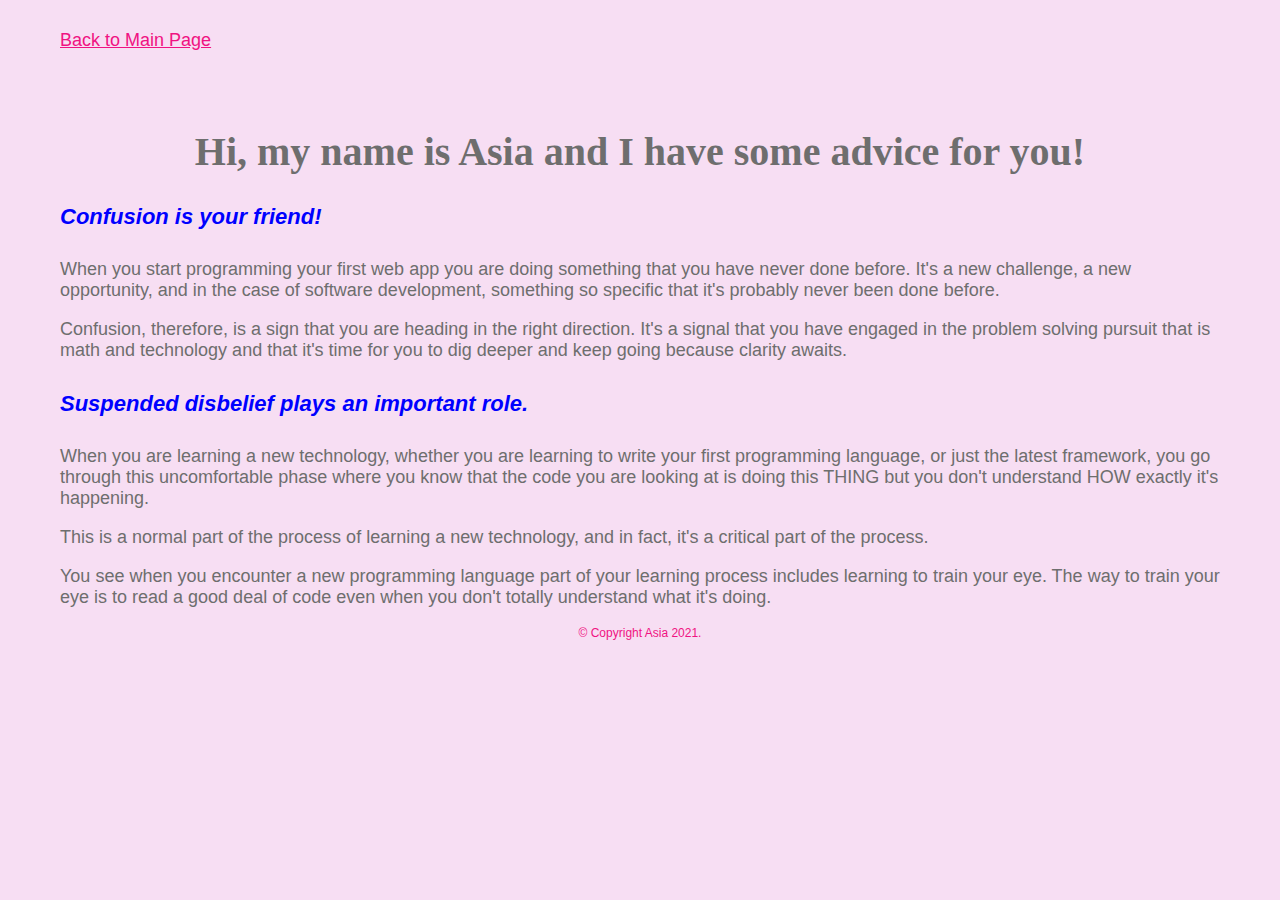
<file: advice/asia-yd-advice.html>
<!DOCTYPE html>
<html>

    <head>
        <meta charset="utf-8">
        <link rel="stylesheet" type="text/css" href="../css/asia-yd.css">
        <!-- replace Skillcrush with your name here -->
        <title>Asia's Advice For Newbies</title>
    </head>

    <!-- replace skillcrush with your name here -->

    <body class="skillcrush-advice">
        <header>
            <a href="../index.html">Back to Main Page</a>
            <h1>Hi, my name is Asia and I have some advice for you!</h1>
        </header>

        <section>
            <div class="advice">
                <h4>Confusion is your friend!</h4>
                <p>When you start programming your first web app you are doing something that you have never done
                    before. It's a new challenge, a new opportunity, and in the case of software development, something
                    so specific that it's probably never been done before.</p>

                <p>Confusion, therefore, is a sign that you are heading in the right direction. It's a signal that you
                    have engaged in the problem solving pursuit that is math and technology and that it's time for you
                    to dig deeper and keep going because clarity awaits.</p>

                <h4>Suspended disbelief plays an important role.</h4>
                <p>When you are learning a new technology, whether you are learning to write your first programming
                    language, or just the latest framework, you go through this uncomfortable phase where you know that
                    the code you are looking at is doing this THING but you don't understand HOW exactly it's happening.
                </p>

                <p>This is a normal part of the process of learning a new technology, and in fact, it's a critical part
                    of the process.</p>

                <p>You see when you encounter a new programming language part of your learning process includes learning
                    to train your eye. The way to train your eye is to read a good deal of code even when you don't
                    totally understand what it's doing.</p>
            </div>
        </section>

        <footer>
            <!-- replace Skillcrush with your name here -->
            <p>&copy; Copyright Asia 2021.</p>
        </footer>
    </body>

</html>
</file>
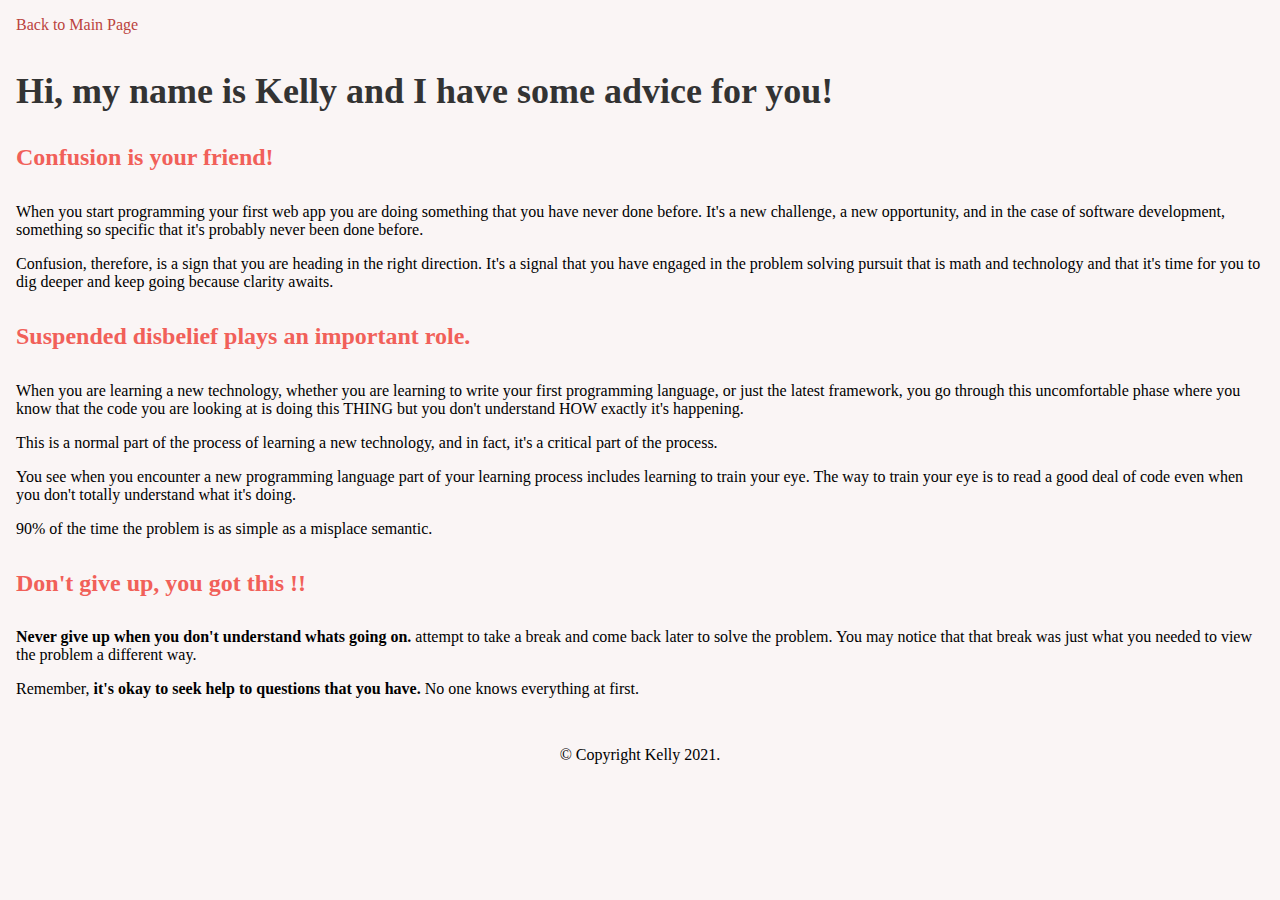
<file: advice/kelly-haneishi-advice.html>
<!DOCTYPE html>
<html>
  <head>
    <meta charset="utf-8" />
    <link rel="stylesheet" type="text/css" href="../css/main.css" />
    <!-- replace Skillcrush with your name here -->
    <title>Kelly's Advice For Newbies</title>
  </head>

  <!-- replace skillcrush with your name here -->

  <body class="skillcrush-advice">
    <header>
      <a href="../index.html">Back to Main Page</a>
      <h1>Hi, my name is Kelly and I have some advice for you!</h1>
    </header>

    <section>
      <div class="advice">
        <h4>Confusion is your friend!</h4>
        <p>
          When you start programming your first web app you are doing something
          that you have never done before. It's a new challenge, a new
          opportunity, and in the case of software development, something so
          specific that it's probably never been done before.
        </p>

        <p>
          Confusion, therefore, is a sign that you are heading in the right
          direction. It's a signal that you have engaged in the problem solving
          pursuit that is math and technology and that it's time for you to dig
          deeper and keep going because clarity awaits.
        </p>

        <h4>Suspended disbelief plays an important role.</h4>
        <p>
          When you are learning a new technology, whether you are learning to
          write your first programming language, or just the latest framework,
          you go through this uncomfortable phase where you know that the code
          you are looking at is doing this THING but you don't understand HOW
          exactly it's happening.
        </p>

        <p>
          This is a normal part of the process of learning a new technology, and
          in fact, it's a critical part of the process.
        </p>

        <p>
          You see when you encounter a new programming language part of your
          learning process includes learning to train your eye. The way to train
          your eye is to read a good deal of code even when you don't totally
          understand what it's doing.
        </p>

        <p>90% of the time the problem is as simple as a misplace semantic.</p>

        <h4>Don't give up, you got this !!</h4>
        <p>
          <strong>
            Never give up when you don't understand whats going on.</strong
          >
          attempt to take a break and come back later to solve the problem. You
          may notice that that break was just what you needed to view the
          problem a different way.
        </p>
        <p>
          Remember,
          <strong> it's okay to seek help to questions that you have.</strong>
          No one knows everything at first.
        </p>
      </div>
    </section>

    <footer>
      <!-- replace Skillcrush with your name here -->
      <p>&copy; Copyright Kelly 2021.</p>
    </footer>
  </body>
</html>
</file>
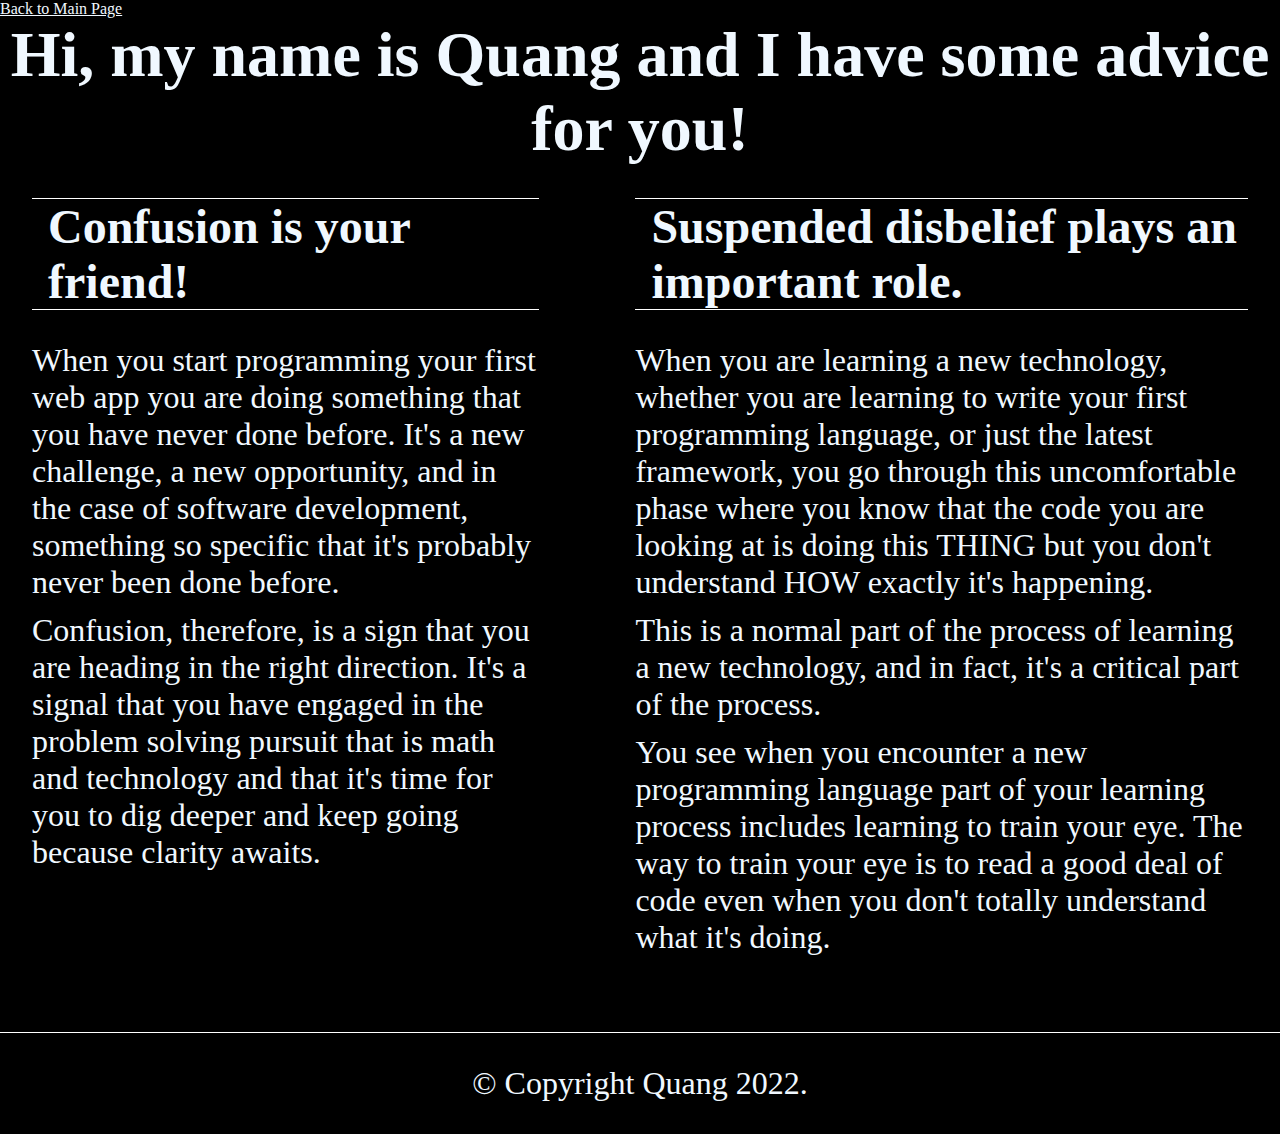
<file: advice/Quang-Nguyen-advice.html>
<!DOCTYPE html>
<html>

    <head>
        <meta charset="utf-8">
        <!--<link rel="stylesheet" type="text/css" href="../css/main.css">-->
        <link rel="stylesheet" href="../css/quang.css">
        <!-- replace Skillcrush with your name here -->
        <title>Quang's Advice For Newbies</title>
    </head>

    <!-- replace skillcrush with your name here -->

    <body class="skillcrush-advice">
        <header>
            <a href="../index.html">Back to Main Page</a>
            <h1>Hi, my name is Quang and I have some advice for you!</h1>
        </header>

        <section>
            <div class="advice flex-box">
                <div class="text-wrapper">
                    <h4>Confusion is your friend!</h4>
                    <p>When you start programming your first web app you are doing something that you have never done
                        before. It's a new challenge, a new opportunity, and in the case of software development, something
                        so specific that it's probably never been done before.</p>

                    <p>Confusion, therefore, is a sign that you are heading in the right direction. It's a signal that you
                        have engaged in the problem solving pursuit that is math and technology and that it's time for you
                        to dig deeper and keep going because clarity awaits.</p>
                </div>
                <div class="text-wrapper">
                    <h4>Suspended disbelief plays an important role.</h4>
                    <p>When you are learning a new technology, whether you are learning to write your first programming
                        language, or just the latest framework, you go through this uncomfortable phase where you know that
                        the code you are looking at is doing this THING but you don't understand HOW exactly it's happening.
                    </p>

                    <p>This is a normal part of the process of learning a new technology, and in fact, it's a critical part
                        of the process.</p>

                    <p>You see when you encounter a new programming language part of your learning process includes learning
                        to train your eye. The way to train your eye is to read a good deal of code even when you don't
                        totally understand what it's doing.</p>
                </div>

            </div>
        </section>

        <footer>
            <!-- replace Skillcrush with your name here -->
            <p>&copy; Copyright Quang 2022.</p>
        </footer>
    </body>

</html>
</file>
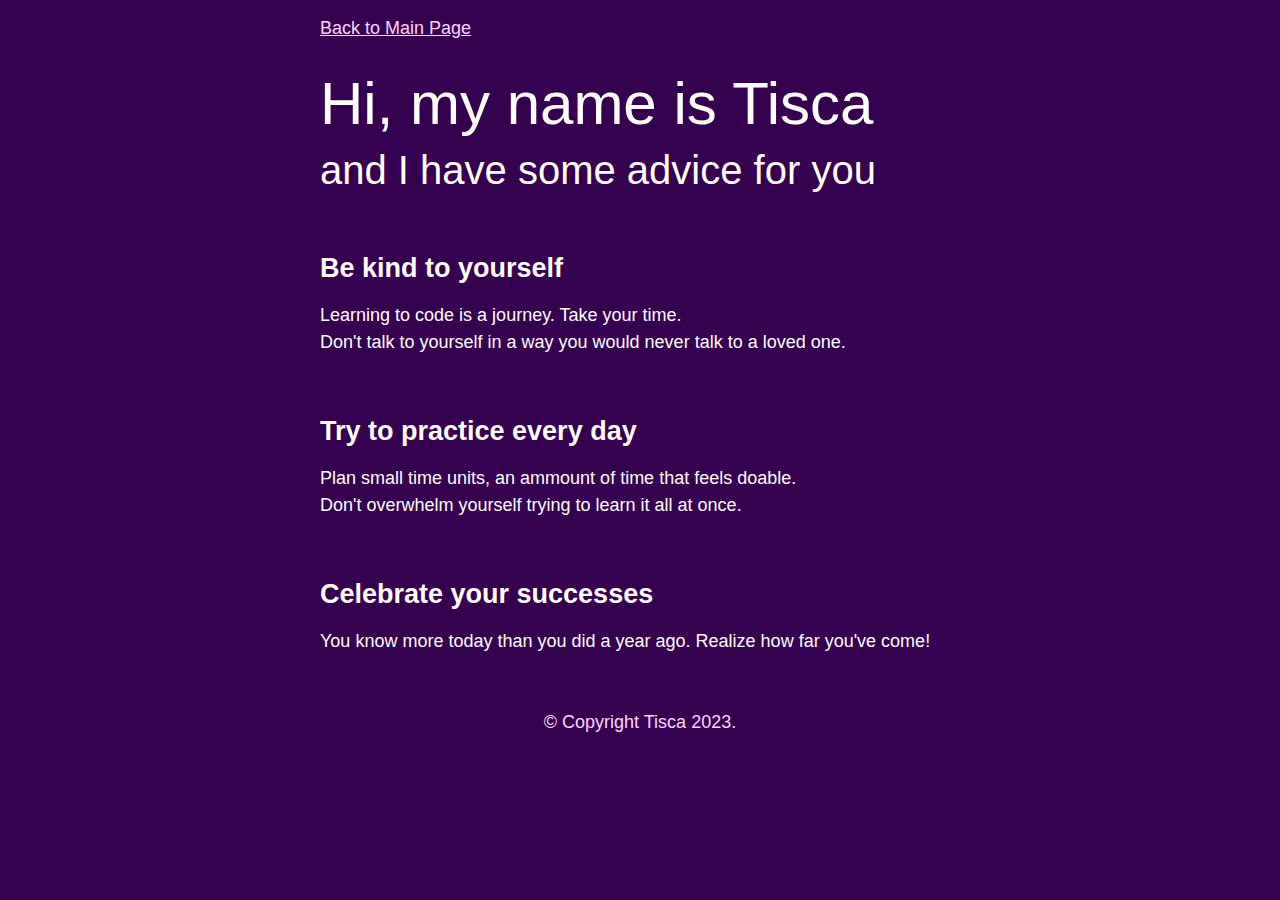
<file: advice/tiscas-advice.html>
<!DOCTYPE html>
<html>

    <head>
        <meta charset="utf-8">
        <link rel="stylesheet" type="text/css" href="../css/tisca.css">
        <!-- replace Skillcrush with your name here -->
        <title>Tisca's Advice For Newbies</title>
    </head>

    <!-- replace skillcrush with your name here -->

    <body class="skillcrush-advice">
        <header>
            <a href="../index.html">Back to Main Page</a>
            <h1>Hi, my name is Tisca </h1>
            <h2>and I have some advice for you</h2>
        </header>

        <section>
            <div class="advice">
                <ul>
                    <h3>Be kind to yourself</h3>
                    <p>Learning to code is a journey. Take your time.<br>
                        Don't talk to yourself in a way you would never talk
                        to a loved one.</p>
                    <h3>Try to practice every day</h3>
                    <p>Plan small time units, an ammount of time that feels doable.<br>
                        Don't overwhelm yourself trying to learn it all at once.</p>
                    <h3>Celebrate your successes</h3>
                    <p>You know more today than you did a year ago. Realize how far you've come!</p>
                </ul>
            </div>
        </section>

        <footer>
            <!-- replace Skillcrush with your name here -->
            <p>&copy; Copyright Tisca 2023.</p>
        </footer>
    </body>

</html>
</file>
<file: css/main.css>
/***** BASE STYLES *****/

body {
    font-size: 16px;
    padding: 1em;
    margin: 0 auto;
    background: #faf5f5;
}

h1 {
    font-size: 2.25em;
    color: #333;
    margin-top: 1em;
}

h4 {
    font-size: 1.5em;
    font-weight: bold;
    color: #f16059;
}

a {
    text-decoration: none;
    color: #bb433d;
}

footer {
    text-align: center;
    padding-top: 1em;
}
</file>
<file: css/asia-yd.css>
/***** BASE STYLES *****/

body {
    font-size: 18px;
    font-family: 'Open Sans', sans-serif;
    color: #6e6e6e;
    margin: 0 auto;
    padding: 30px 60px;
    background: #f7def3
        ;
}

header a {
    color: rgb(240, 19, 130);
}

h1 {
    font-size: 40px;
    font-family: 'Tahoma', serif;
    font-variant: small-caps
    color: rgb(241, 165, 207);
    padding-top: 50px;
    text-align: center;
}

h4 {
    font-size: 22px;
    color: blue;
    font-style: italic;
}

#ashley {
    text-align: center;
}

footer {
    color: rgb(240, 19, 130);
    font-size: 12px;
    text-align: center;
}
</file>
<file: css/quang.css>
#quang-advice{
    margin: 2rem 0;
    font-size: 1rem;
    padding: .1rem;
    border: .1rem solid black;
    border-radius: .2rem;
    font-weight: 900;
}

#quang-advice i{
    margin-left: .3rem;
}
#quang-advice:hover{
    background: purple;
    color: orange;
    cursor: pointer;
}
/*Universal Styles*/

*{
    padding: 0;
    margin: 0;
    box-sizing: border-box;
    color: aliceblue;
    background-color: black;
}

/*Global STyles*/

/*Header*/
header {
    background-color: rgb(0, 0, 0);
}
header h1{
    text-align: center;
    font-size: 4rem;
}
/*Main*/
.flex-box {
    display: flex;
    justify-content: center;
    gap: 2rem;
}
.flex-box .text-wrapper{
    padding: 2rem;
}
.flex-box .text-wrapper h4{
    padding-left: 1rem;
    margin-bottom: 2rem;
    font-size: 3rem;
    border-top: .1rem solid white;
    border-bottom: .1rem solid white;
}
.flex-box .text-wrapper p{
    margin-bottom: .7rem;
    font-size: 2rem;
}
/*footer*/

footer{
    margin-top: 2rem;
    padding: 2rem;    
    border-top: .1rem solid white;
    border-bottom: .1rem solid white;
}
footer p{
    text-align: center;
    font-size: 2rem;
}

/**/

/**/

/**/
</file>
<file: css/tisca.css>
/***** BASE STYLES *****/

body {
    font-family: 'Inter', sans-serif;
    font-size: 18px;
    font-weight: 500;
    color: #fffef8;
    padding: 1em 0 0 0;
    margin: 0 auto;
    background: #350050;
    width: 640px;
}

h1 {
    font-weight: 200;
    font-size: 60px;
    margin: 30px 0 0 0;
}

h2 {
    font-weight: 200;
    font-size: 40px;
    margin: 10px 0 0 0;
}

ul {
    padding: 0;
}

h3 {
    font-size: 1.5em;
    font-weight: 700;
    margin: 60px 0 15px 0;
}

p {
    line-height: 150%;
}

a {
    color: #ffd4f9;
}

footer {
    text-align: center;
    padding-top: 1em;
    color: #ffd4f9;
}
</file>
